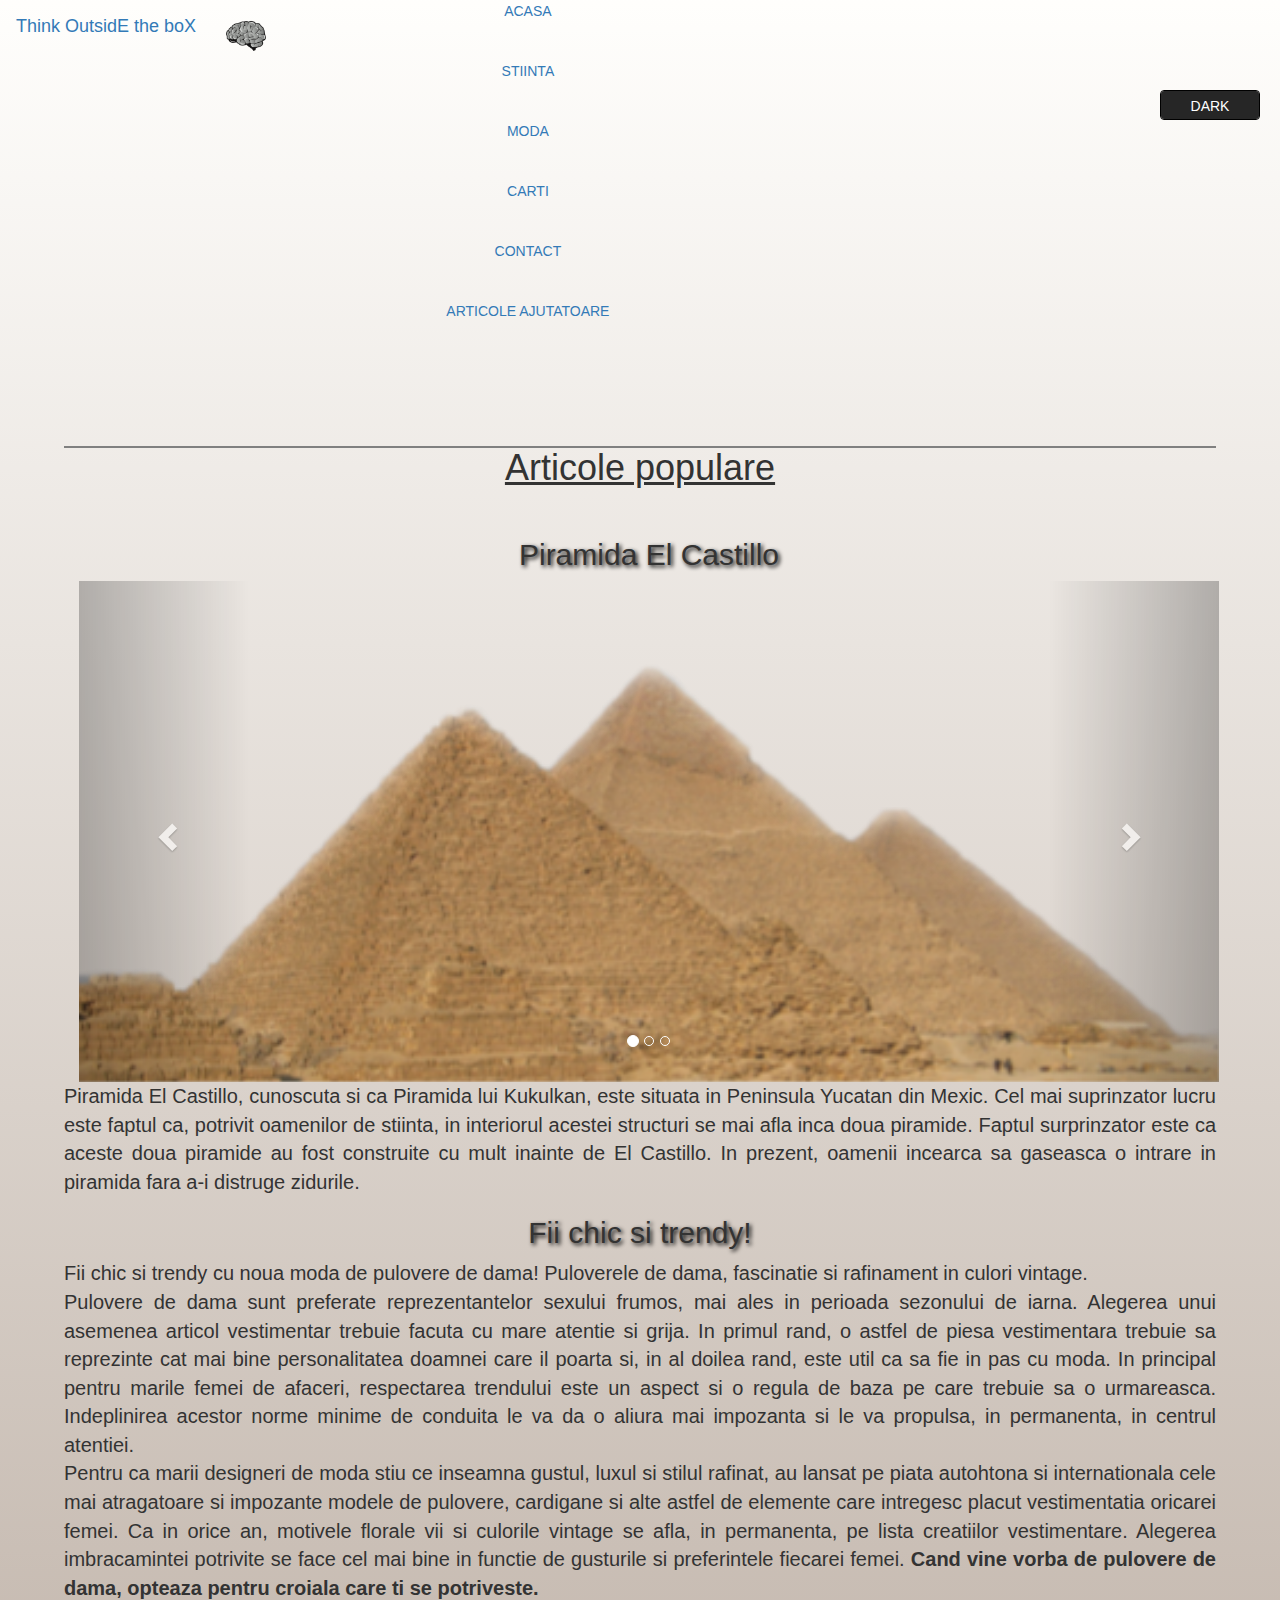
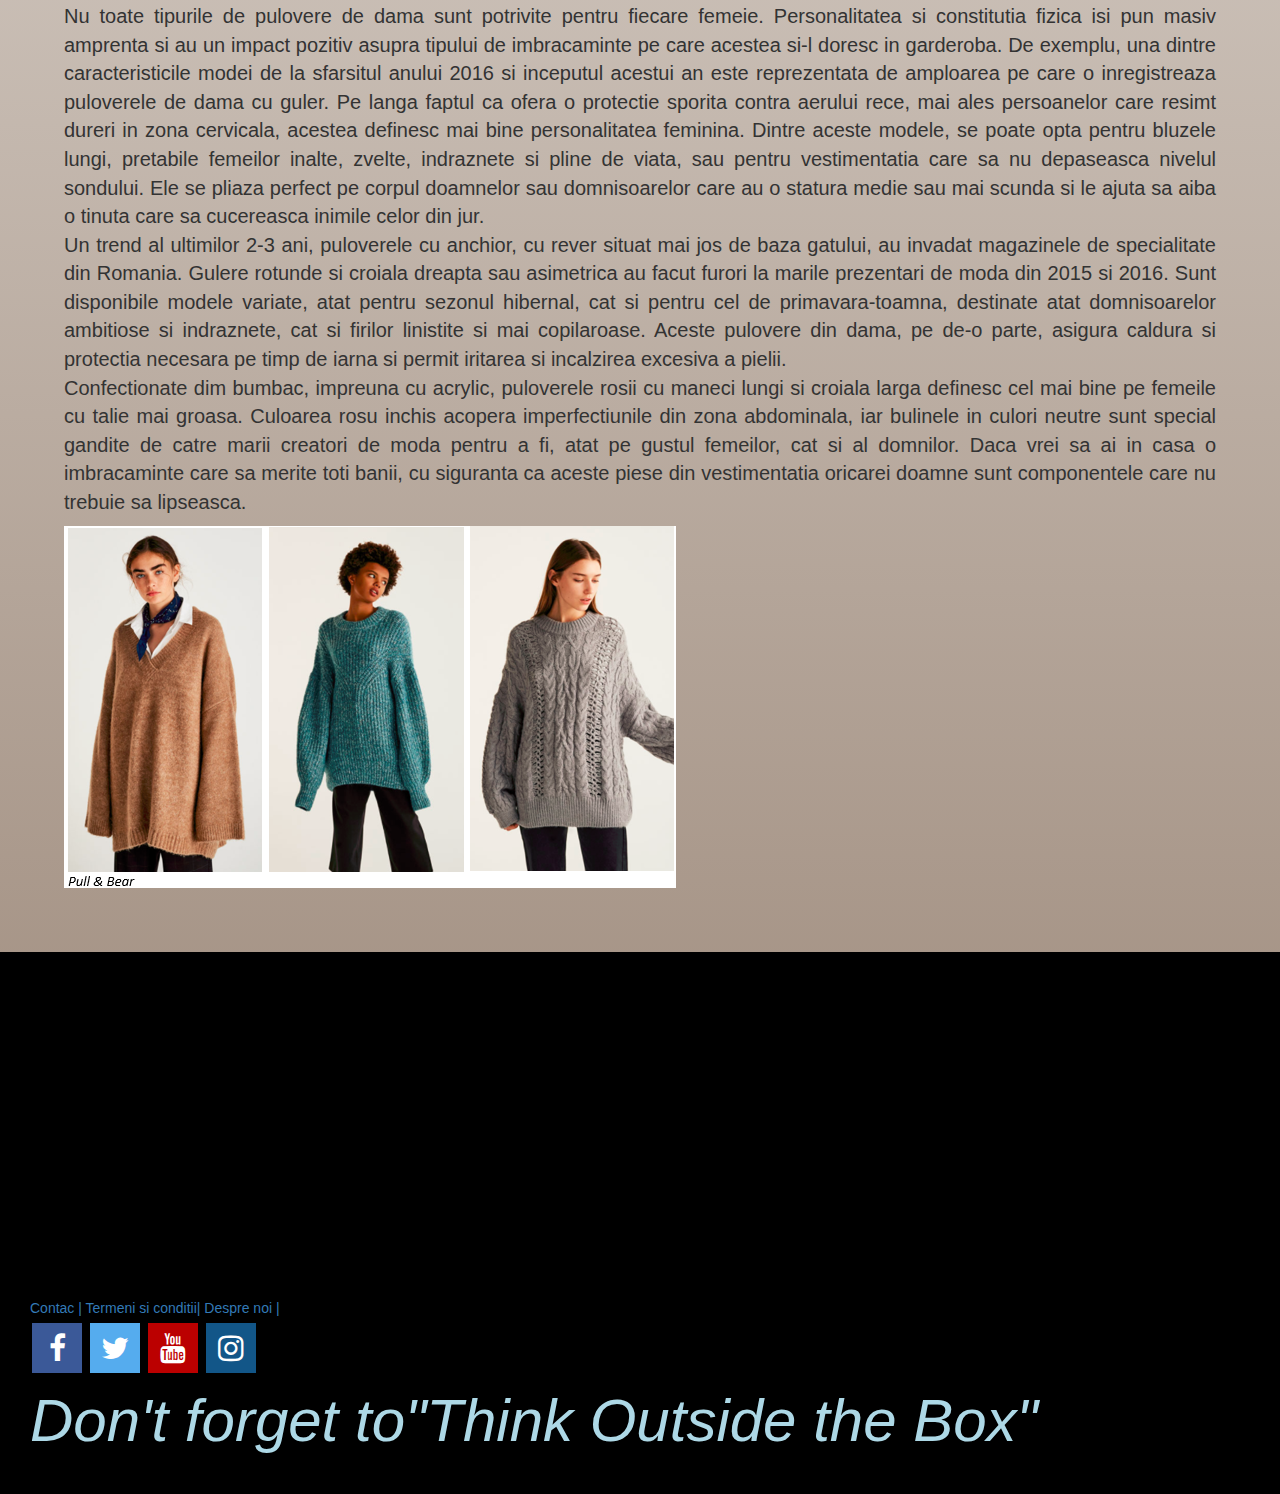
<file: index.html>
<!DOCTYPE html>

<html lang="ro">
<meta charset="utf-8">
<meta name="viewport" content="width=device-width, initial-scale=1">
<head>
    <link rel="stylesheet" href="https://stackpath.bootstrapcdn.com/bootstrap/4.2.1/css/bootstrap.min.css"
          integrity="sha384-GJzZqFGwb1QTTN6wy59ffF1BuGJpLSa9DkKMp0DgiMDm4iYMj70gZWKYbI706tWS" crossorigin="anonymous">
    <link rel="stylesheet" href="https://cdnjs.cloudflare.com/ajax/libs/font-awesome/4.7.0/css/font-awesome.min.css">
    <link rel="stylesheet" href="https://www.w3schools.com/w3css/4/w3.css">
    <title>Think outside the box</title>
    <link rel="stylesheet" href="css/style.css">
    <link rel="shortcut icon" href="brain-316410/favicon.ico" type="image/ico">
    <link rel="stylesheet" href="https://maxcdn.bootstrapcdn.com/bootstrap/3.4.0/css/bootstrap.min.css">





</head>
<body>


<header>


    <div id="menu">


        <nav class="navbar navbar-expand-sm bg-dark navbar-dark">
            <a class="navbar-brand" href="index.html">Think OutsidE the boX</a>

            <a class="navbar-brand" href="index.html">
                <img src="brain-316410/brain-512-316410.png" alt="logo" style="width:40px;">
            </a>


            <ul class="navbar-nav">
                <li class="nav-item">
                    <a class="nav-link" href="index.html">Acasa</a>
                </li>
                <li class="nav-item">
                    <a class="nav-link" href="stiinta.html">Stiinta</a>
                </li>
                <li class="nav-item">
                    <a class="nav-link" href="moda.html">Moda</a>
                </li>
                <li class="nav-item">
                    <a class="nav-link" href="carti.html">Carti</a>
                </li>
                <li class="nav-item">
                    <a class="nav-link" href="contact.html">Contact</a>
                </li>
                <li class="nav-item dropdown">
                    <a class="nav-link dropdown-toggle" href="#" id="navbardrop" data-toggle="dropdown">
                        Articole ajutatoare
                    </a>
                    <div class="dropdown-menu">
                        <a class="dropdown-item" href="#">Articole 2017</a>
                        <a class="dropdown-item" href="#">Articole 2018</a>
                        <a class="dropdown-item" href="articole2019.html">Articole 2019</a>
                    </div>

                </li>
            </ul>

        </nav>

    </div>


</header>

<section id="page">

    <article id="content" itemscope itemtype="https://schema.org/Article" class="col-12">


        <h1 itemprop="name">
            <span>Articole populare</span>
        </h1>
        <br>


        <div class="container">
            <h2>Piramida El Castillo</h2>
            <div id="myCarousel" class="carousel slide" data-ride="carousel">

                <ol class="carousel-indicators">
                    <li data-target="#myCarousel" data-slide-to="0" class="active"></li>
                    <li data-target="#myCarousel" data-slide-to="1"></li>
                    <li data-target="#myCarousel" data-slide-to="2"></li>
                </ol>


                <div class="carousel-inner">

                    <div class="item active">
                        <img src="img/piramida.png" alt="Piramida" style="width:100%;">

                    </div>

                    <div class="item">
                        <img src="img/ppp.png" alt="Piramida" style="width:100%;">

                    </div>

                    <div class="item">
                        <img src="img/pyramid_PNG24.png" alt="Piramida" style="width:100%;">

                    </div>

                </div>

                <!-- Left and right controls -->
                <a class="left carousel-control" href="#myCarousel" data-slide="prev">
                    <span class="glyphicon glyphicon-chevron-left"></span>
                    <span class="sr-only">Previous</span>
                </a>
                <a class="right carousel-control" href="#myCarousel" data-slide="next">
                    <span class="glyphicon glyphicon-chevron-right"></span>
                    <span class="sr-only">Next</span>
                </a>
            </div>
        </div>


        <p>Piramida El Castillo, cunoscuta si ca Piramida lui Kukulkan, este situata in Peninsula Yucatan din Mexic.
            Cel mai suprinzator lucru este faptul ca, potrivit oamenilor de stiinta, in interiorul acestei structuri se
            mai afla inca doua piramide.
            Faptul surprinzator este ca aceste doua piramide au fost construite cu mult inainte de El Castillo.
            In prezent, oamenii incearca sa gaseasca o intrare in piramida fara a-i distruge zidurile.
        </p>


        <section>
            <h2> Fii chic si trendy!</h2>


            <p class="col-xl-12">
                Fii chic si trendy cu noua moda de pulovere de dama!
                Puloverele de dama, fascinatie si rafinament in culori vintage.<br>
                Pulovere de dama sunt preferate reprezentantelor sexului frumos, mai ales in perioada sezonului de
                iarna. Alegerea unui asemenea articol vestimentar trebuie facuta cu mare atentie si grija. In primul
                rand, o astfel de piesa vestimentara trebuie sa reprezinte cat mai bine personalitatea doamnei care il
                poarta si, in al doilea rand, este util ca sa fie in pas cu moda.
                In principal pentru marile femei de afaceri, respectarea trendului este un aspect si o regula de baza pe
                care trebuie sa o urmareasca. Indeplinirea acestor norme minime de conduita le va da o aliura mai
                impozanta si le va propulsa, in permanenta, in centrul atentiei.<br>
                Pentru ca marii designeri de moda stiu ce inseamna gustul, luxul si stilul rafinat, au lansat pe piata
                autohtona si internationala cele mai atragatoare si impozante modele de pulovere, cardigane si alte
                astfel de elemente care intregesc placut vestimentatia oricarei femei.
                Ca in orice an, motivele florale vii si culorile vintage se afla, in permanenta, pe lista creatiilor
                vestimentare.
                Alegerea imbracamintei potrivite se face cel mai bine in functie de gusturile si preferintele fiecarei
                femei.
                <strong>Cand vine vorba de pulovere de dama, opteaza pentru croiala care ti se potriveste.</strong><br>
                Nu toate tipurile de pulovere de dama sunt potrivite pentru fiecare femeie. Personalitatea si
                constitutia fizica isi pun masiv amprenta si au un impact pozitiv asupra tipului de imbracaminte pe care
                acestea si-l doresc in garderoba.
                De exemplu, una dintre caracteristicile modei de la sfarsitul anului 2016 si inceputul acestui an este
                reprezentata de amploarea pe care o inregistreaza puloverele de dama cu guler. Pe langa faptul ca ofera
                o protectie sporita contra aerului rece, mai ales persoanelor care resimt dureri in zona cervicala,
                acestea definesc mai bine personalitatea feminina. Dintre aceste modele, se poate opta pentru bluzele
                lungi, pretabile femeilor inalte, zvelte, indraznete si pline de viata, sau pentru vestimentatia care sa
                nu depaseasca nivelul sondului. Ele se pliaza perfect pe corpul doamnelor sau domnisoarelor care au o
                statura medie sau mai scunda si le ajuta sa aiba o tinuta care sa cucereasca inimile celor din jur. <br>
                Un trend al ultimilor 2-3 ani, puloverele cu anchior, cu rever situat mai jos de baza gatului, au
                invadat magazinele de specialitate din Romania. Gulere rotunde si croiala dreapta sau asimetrica au
                facut furori la marile prezentari de moda din 2015 si 2016. Sunt disponibile modele variate, atat pentru
                sezonul hibernal, cat si pentru cel de primavara-toamna, destinate atat domnisoarelor ambitiose si
                indraznete, cat si firilor linistite si mai copilaroase.
                Aceste pulovere din dama, pe de-o parte, asigura caldura si protectia necesara pe timp de iarna si
                permit iritarea si incalzirea excesiva a pielii.<br>
                Confectionate dim bumbac, impreuna cu acrylic, puloverele rosii cu maneci lungi si croiala larga
                definesc cel mai bine pe femeile cu talie mai groasa. Culoarea rosu inchis acopera imperfectiunile din
                zona abdominala, iar bulinele in culori neutre sunt special gandite de catre marii creatori de moda
                pentru a fi, atat pe gustul femeilor, cat si al domnilor.
                Daca vrei sa ai in casa o imbracaminte care sa merite toti banii, cu siguranta ca aceste piese din
                vestimentatia oricarei doamne sunt componentele care nu trebuie sa lipseasca.

            </p>
            <img src="img/pp.png" alt="Pulovare in trend" class="w3-animate-zoom" height="362" width="612"/>
        </section>

    </article>

    <footer>
        <div class="mapouter">
            <div class="gmap_canvas">
                <iframe width="559" height="316" id="gmap_canvas" src="https://maps.google.com/maps?q=bucuresti&t=&z=15&ie=UTF8&iwloc=&output=embed" frameborder="0" scrolling="no" marginheight="0" marginwidth="0"></iframe>
                <a href="https://www.pureblack.de">Think Outside The Box</a>
            </div></div>

        <span> <a href="contact.html"> Contac |</a></span>
        <span><a href="/"> Termeni si conditii| </a></span>
        <span><a href="/"> Despre noi | </a></span>
        <section>
            <a href="#" class="fa fa-facebook"></a>
            <a href="#" class="fa fa-twitter"></a>
            <a href="#" class="fa fa-youtube"></a>
            <a href="#" class="fa fa-instagram"></a>
        </section>
        <i class="material-icons" style="font-size:60px;color:lightblue;text-shadow:2px 2px 4px #000000;">Don't forget to"</i><i class="material-icons" style="font-size:60px;color:lightblue;text-shadow:2px 2px 4px #000000;">Think Outside the Box"</i>
    </footer>

</section>


<ul class="mode-toggler">
    <li>
        <span>Dark</span>
        <span>Light</span>
    </li>
</ul>

<script src="https://ajax.googleapis.com/ajax/libs/jquery/3.3.1/jquery.min.js"></script>
<script src="https://maxcdn.bootstrapcdn.com/bootstrap/3.4.0/js/bootstrap.min.js"></script>
<script src="js/index.js"></script>



</body>
</html>
</file>
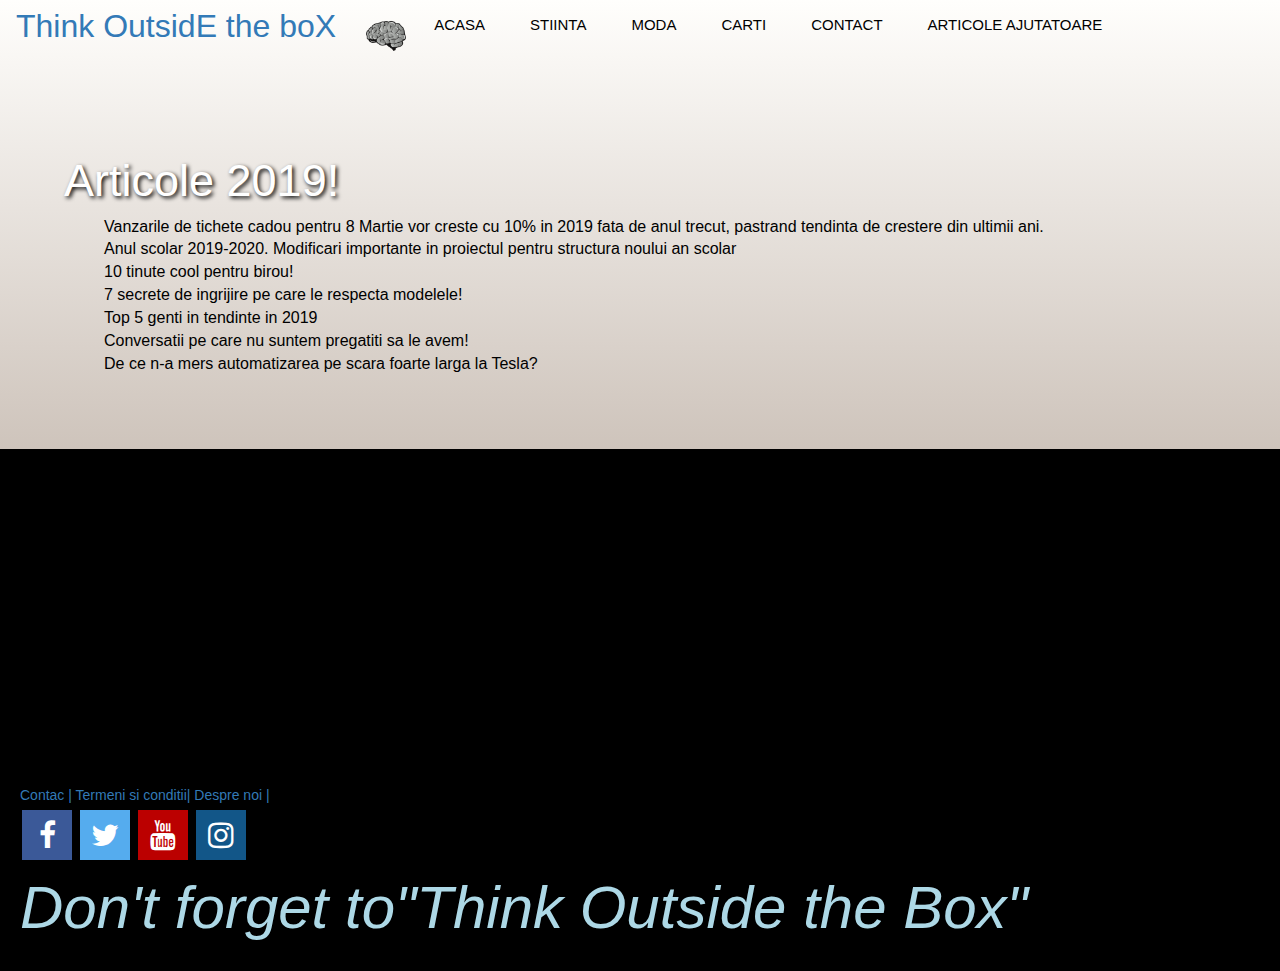
<file: articole2019.html>
<!DOCTYPE html>
<html lang="ro">
<head>
    <title>Articole 2019</title>

    <meta charset="utf-8">
    <meta name="viewport" content="width=device-width, initial-scale=1">
    <link rel="stylesheet" href="https://stackpath.bootstrapcdn.com/bootstrap/4.2.1/css/bootstrap.min.css" integrity="sha384-GJzZqFGwb1QTTN6wy59ffF1BuGJpLSa9DkKMp0DgiMDm4iYMj70gZWKYbI706tWS" crossorigin="anonymous">
    <link rel="stylesheet" href="https://maxcdn.bootstrapcdn.com/bootstrap/3.4.0/css/bootstrap.min.css">
    <link rel="stylesheet" href="https://cdnjs.cloudflare.com/ajax/libs/font-awesome/4.7.0/css/font-awesome.min.css">
    <link rel="stylesheet" href="https://www.w3schools.com/w3css/4/w3.css">
    <link rel="stylesheet" href="https://maxcdn.bootstrapcdn.com/bootstrap/3.4.0/css/bootstrap.min.css">
    <script src="https://ajax.googleapis.com/ajax/libs/jquery/3.3.1/jquery.min.js"></script>
    <script src="https://maxcdn.bootstrapcdn.com/bootstrap/3.4.0/js/bootstrap.min.js"></script>
    <link rel="shortcut icon" href="brain-316410/favicon.ico" type="image/ico">
    <link rel="stylesheet" href="css/articole2019.css">


</head>
<body>

<header>

    <div id="menu">


        <nav class="navbar navbar-expand-sm bg-dark navbar-dark">
            <a class="navbar-brand" href="index.html">Think OutsidE the boX</a>

            <a class="navbar-brand" href="index.html">
                <img src="brain-316410/brain-512-316410.png" alt="logo" style="width:40px;">
            </a>


            <ul class="navbar-nav">
                <li class="nav-item">
                    <a class="nav-link" href="index.html">Acasa</a>
                </li>
                <li class="nav-item">
                    <a class="nav-link" href="stiinta.html">Stiinta</a>
                </li>
                <li class="nav-item">
                    <a class="nav-link" href="moda.html">Moda</a>
                </li>
                <li class="nav-item">
                    <a class="nav-link" href="carti.html">Carti</a>
                </li>
                <li class="nav-item">
                    <a class="nav-link" href="contact.html">Contact</a>
                </li>
                <li class="nav-item dropdown">
                    <a class="nav-link dropdown-toggle" href="#" id="navbardrop" data-toggle="dropdown">
                        Articole ajutatoare
                    </a>
                    <div class="dropdown-menu">
                        <a class="dropdown-item" href="#">Articole 2017</a>
                        <a class="dropdown-item" href="#">Articole 2018</a>
                        <a class="dropdown-item" href="articole2019.html">Articole 2019</a>
                    </div>

                </li>
            </ul>

        </nav>

    </div>


</header>
<div id="content">
    <h1>Articole 2019!</h1>
    <article>
        <ul>
            <li><a href="https://www.bzi.ro/vesti-bune-pentru-femeile-din-romania-se-dau-tichete-cadou-de-8-martie-685365">Vanzarile de tichete cadou pentru 8 Martie vor creste cu 10% in 2019 fata de anul trecut, pastrand tendinta de crestere din ultimii ani.</a></li>
            <li><a href="https://www.bzi.ro/anul-scolar-2019-2020-modificari-importante-in-proiectul-pentru-structura-noului-an-scolar-683022">Anul scolar 2019-2020. Modificari importante in proiectul pentru structura noului an scolar</a></li>
            <li><a href="https://www.elle.ro/fashion/10-tinute-cool-pentru-birou-652173/">10 tinute cool pentru birou!</a></li>
            <li><a href="https://www.elle.ro/beauty/7-secrete-de-ingrijire-pe-care-le-respecta-modelele-652208/">7 secrete de ingrijire pe care le respecta modelele!</a></li>
            <li><a href="https://www.elle.ro/advertorial/p-top-5-genti-tendinte-2019-651906/">Top 5 genti in tendinte in 2019</a></li>
            <li><a href="https://dorinlazar.ro/conversatii-pentru-care-nu-suntem-pregatiti/">Conversatii pe care nu suntem pregatiti sa le avem!</a></li>
            <li><a href="https://techcrunch.com/2019/03/05/elon-musk-wasnt-wrong-about-automating-the-model-3-assembly-line-he-was-just-ahead-of-his-time/">De ce n-a mers automatizarea pe scara foarte larga la Tesla?</a></li>
        </ul>
    </article>
</div>
<footer>
    <div class="mapouter">
        <div class="gmap_canvas">
            <iframe width="559" height="316" id="gmap_canvas" src="https://maps.google.com/maps?q=bucuresti&t=&z=15&ie=UTF8&iwloc=&output=embed" frameborder="0" scrolling="no" marginheight="0" marginwidth="0"></iframe>
        </div>
    </div>

    <span> <a href="contact.html"> Contac |</a></span>
    <span><a href="/"> Termeni si conditii| </a></span>
    <span><a href="/"> Despre noi | </a></span>
    <section>
        <a href="#" class="fa fa-facebook"></a>
        <a href="#" class="fa fa-twitter"></a>
        <a href="#" class="fa fa-youtube"></a>
        <a href="#" class="fa fa-instagram"></a>
    </section>
    <i class="material-icons" style="font-size:60px;color:lightblue;text-shadow:2px 2px 4px #000000;">Don't forget to"</i><i class="material-icons" style="font-size:60px;color:lightblue;text-shadow:2px 2px 4px #000000;">Think Outside the Box"</i>
</footer>
</body>
</html>
</file>
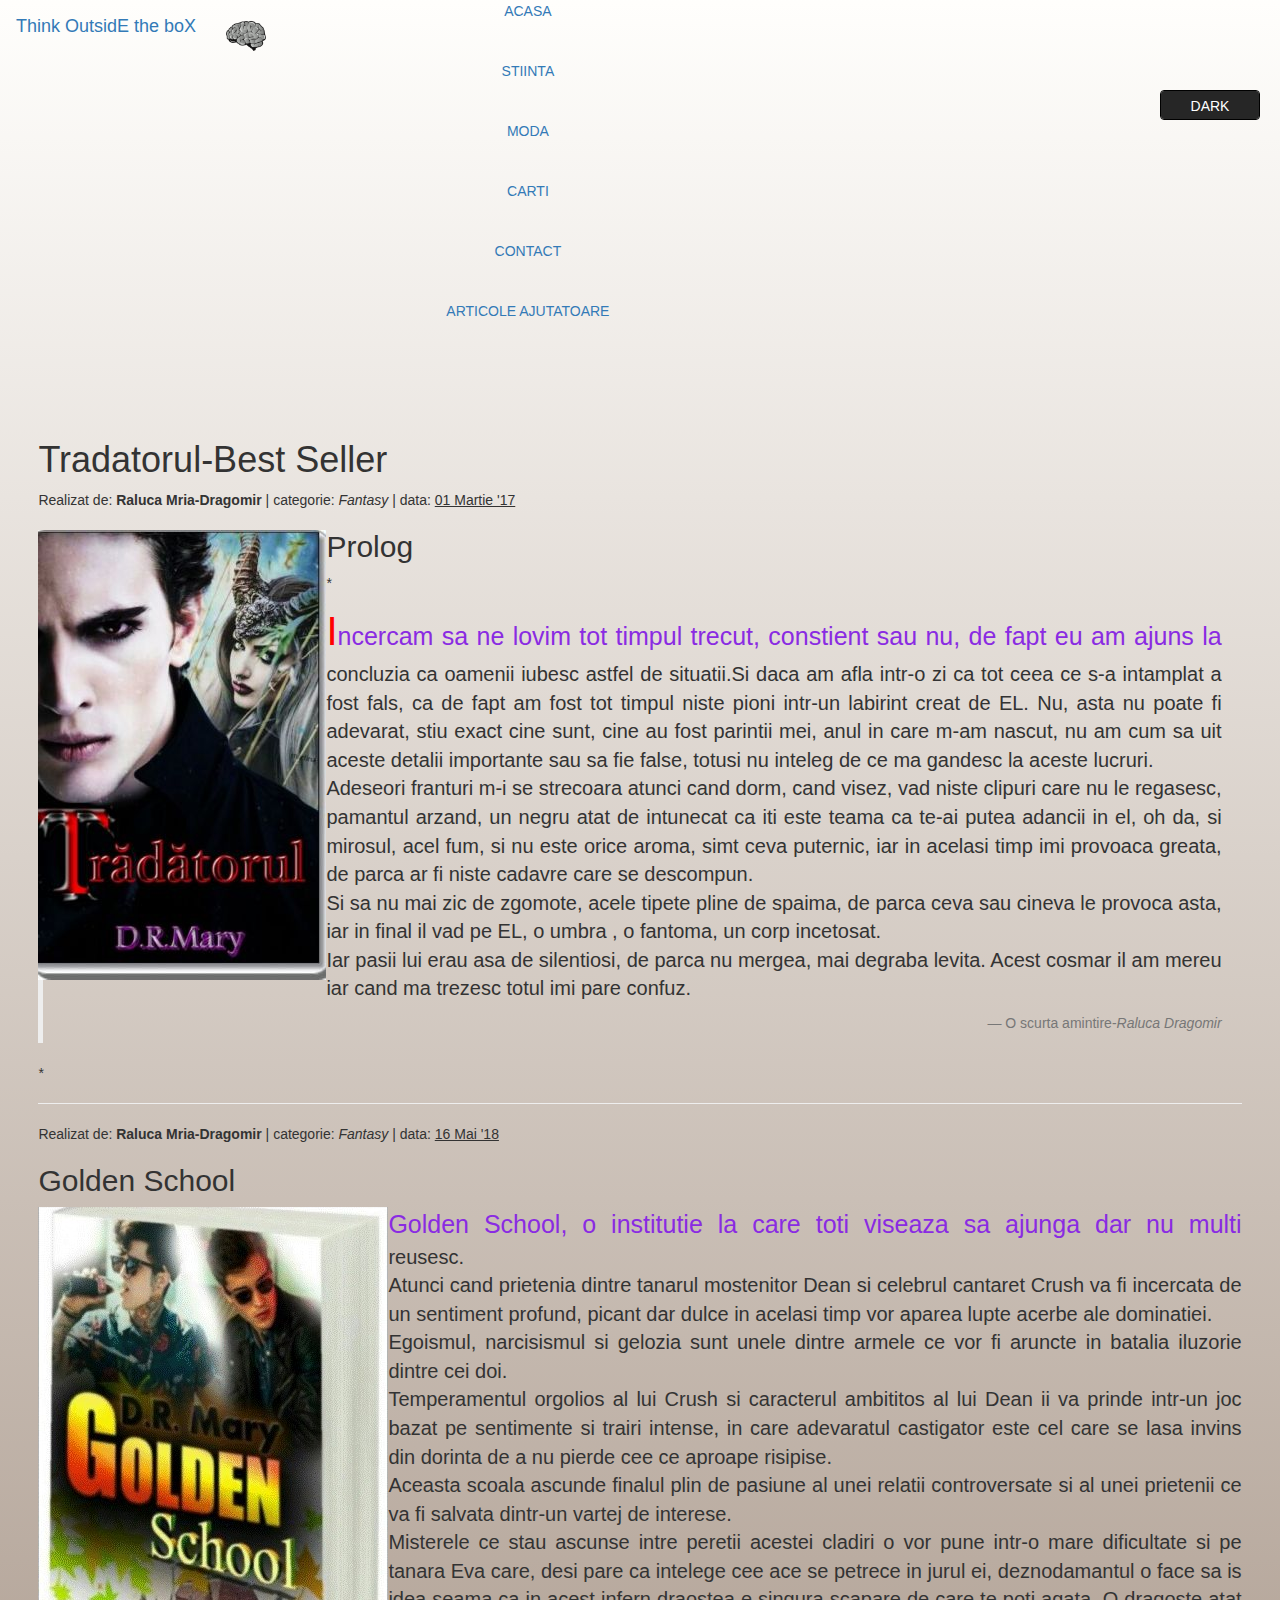
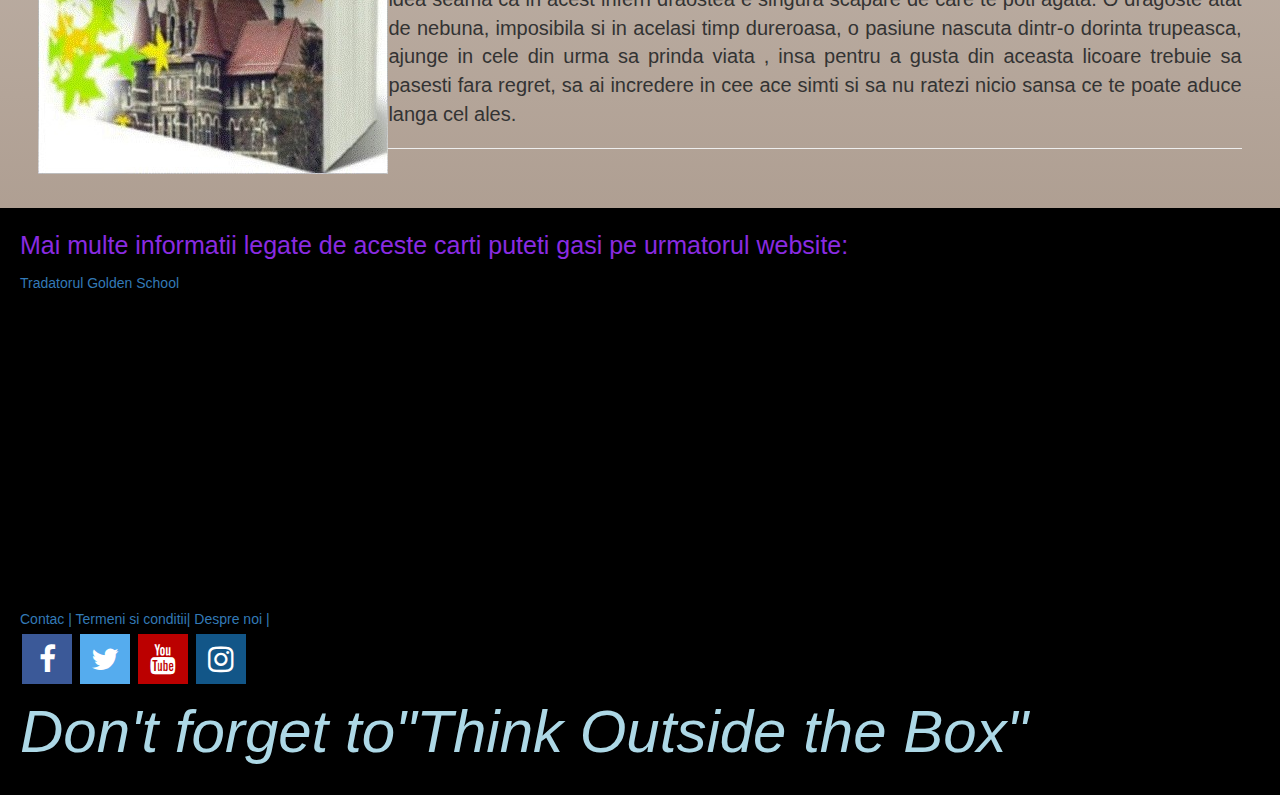
<file: carti.html>
<!DOCTYPE html>
<html lang="ro">
<head>
    <meta charset="utf-8">
    <meta name="viewport" content="width=device-width, initial-scale=1">
    <link rel="stylesheet" href="https://stackpath.bootstrapcdn.com/bootstrap/4.2.1/css/bootstrap.min.css" integrity="sha384-GJzZqFGwb1QTTN6wy59ffF1BuGJpLSa9DkKMp0DgiMDm4iYMj70gZWKYbI706tWS" crossorigin="anonymous">
    <meta charset="utf-8">
    <meta name="viewport" content="width=device-width, initial-scale=1">
    <link rel="stylesheet" href="https://maxcdn.bootstrapcdn.com/bootstrap/3.4.0/css/bootstrap.min.css">
    <link rel="stylesheet" href="https://cdnjs.cloudflare.com/ajax/libs/font-awesome/4.7.0/css/font-awesome.min.css">
    <link rel="stylesheet" href="https://www.w3schools.com/w3css/4/w3.css">
    <link rel="stylesheet" href="https://maxcdn.bootstrapcdn.com/bootstrap/3.4.0/css/bootstrap.min.css">

    <link rel="shortcut icon" href="brain-316410/favicon.ico" type="image/ico">
    <link rel="stylesheet" href="css/style4.css">
    <title>Carti</title>
</head>
<body>





<header>

    <div id="menu">


        <nav class="navbar navbar-expand-sm bg-dark navbar-dark">
            <a class="navbar-brand" href="index.html">Think OutsidE the boX</a>

            <a class="navbar-brand" href="index.html">
                <img src="brain-316410/brain-512-316410.png" alt="logo" style="width:40px;">
            </a>


            <ul class="navbar-nav">
                <li class="nav-item">
                    <a class="nav-link" href="index.html">Acasa</a>
                </li>
                <li class="nav-item">
                    <a class="nav-link" href="stiinta.html">Stiinta</a>
                </li>
                <li class="nav-item">
                    <a class="nav-link" href="moda.html">Moda</a>
                </li>
                <li class="nav-item">
                    <a class="nav-link" href="carti.html">Carti</a>
                </li>
                <li class="nav-item">
                    <a class="nav-link" href="contact.html">Contact</a>
                </li>
                <li class="nav-item dropdown">
                    <a class="nav-link dropdown-toggle" href="#" id="navbardrop" data-toggle="dropdown">
                        Articole ajutatoare
                    </a>
                    <div class="dropdown-menu">
                        <a class="dropdown-item" href="#">Articole 2017</a>
                        <a class="dropdown-item" href="#">Articole 2018</a>
                        <a class="dropdown-item" href="articole2019.html">Articole 2019</a>
                    </div>

                </li>
            </ul>

        </nav>

    </div>



</header>

    <div class="article">

    <div id="page">
        <h1> Tradatorul-Best Seller</h1>

        <div>
        <span>Realizat de: <span><strong itemprop="author" itemscope itemtype="https://schema.org/Person">
            <span itemprop="name">Raluca Mria-Dragomir</span></strong></span></span> |
            <span>categorie: <em>Fantasy</em></span> |
            <span>data: <u itemprop="datePublished" content="2017-03-01">01 Martie '17</u></span>
        </div>
            <section>
                <img src="img/tradatorul.png" alt="Tradatorul" height="450" width="288">
                <h2>Prolog</h2>

                <article>
                    <blockquote class="blockquote text-right">
                        <p class="mb-0" itemprop="publishingPrinciples">
                            Incercam sa ne lovim tot timpul trecut, constient sau nu, de fapt eu am ajuns la concluzia ca oamenii iubesc astfel de situatii.Si daca am afla intr-o  zi ca tot ceea ce s-a intamplat a fost fals, ca de fapt am fost tot timpul niste pioni intr-un labirint creat de EL. Nu, asta nu poate fi adevarat, stiu exact cine sunt, cine au fost parintii mei, anul in care m-am nascut, nu am cum sa uit aceste detalii importante sau sa fie false, totusi nu inteleg de ce ma gandesc la aceste lucruri. <br>
                            Adeseori franturi m-i se strecoara atunci cand dorm, cand visez, vad niste clipuri care nu le regasesc, pamantul arzand, un negru atat de intunecat ca iti este teama ca te-ai putea adancii in el, oh da, si mirosul, acel fum, si nu este orice aroma, simt ceva puternic, iar in acelasi timp imi provoaca greata, de parca ar fi niste cadavre care se descompun.<br>
                            Si sa nu mai zic de zgomote, acele tipete pline de spaima, de parca ceva sau cineva le provoca asta, iar in final il vad pe EL, o umbra , o fantoma, un corp incetosat. <br>
                            Iar pasii lui erau asa de silentiosi, de parca nu mergea, mai degraba levita. Acest cosmar il am mereu iar cand ma trezesc totul imi pare confuz.
                        </p>
                        <footer class="blockquote-footer">O scurta amintire-<cite title="Source Title">Raluca Dragomir</cite></footer>
                    </blockquote>
                </article>


            <hr>

            <div>
        <span>Realizat de: <span><strong itemprop="author" itemscope itemtype="https://schema.org/Person">
            <span itemprop="name">Raluca Mria-Dragomir</span></strong></span></span> |
                <span>categorie: <em>Fantasy</em></span> |
                <span>data: <u itemprop="datePublished" content="2018-05-16">16 Mai '18</u></span>
            </div>
            <h2>
                Golden School
            </h2>
            <img src="img/gb.jpg" alt="Golden Scool" width="350" height="567">
            <p align="center" itemprop="additionalType">
                Golden School, o institutie la care toti viseaza sa ajunga dar nu multi reusesc. <br>
                Atunci cand prietenia dintre tanarul mostenitor Dean si celebrul cantaret Crush va fi incercata de un sentiment profund, picant dar dulce in acelasi timp vor aparea lupte acerbe ale dominatiei.<br>
                Egoismul, narcisismul si gelozia sunt unele dintre armele ce vor fi aruncte in batalia iluzorie dintre cei doi. <br>
                Temperamentul orgolios al lui Crush si caracterul ambititos al lui Dean ii va prinde intr-un joc bazat pe sentimente si trairi intense, in care adevaratul castigator este cel care se lasa invins din dorinta de a nu pierde cee ce aproape risipise. <br>
                Aceasta scoala ascunde finalul plin de pasiune al unei relatii controversate si al unei prietenii ce va fi salvata dintr-un vartej de interese. <br>
                Misterele ce stau ascunse intre peretii acestei cladiri o vor pune intr-o mare dificultate si pe tanara Eva care, desi pare ca intelege cee ace se petrece in jurul ei, deznodamantul o face sa is idea seama ca in acest infern draostea e singura scapare de care te poti agata. O dragoste atat de nebuna, imposibila si in acelasi timp dureroasa, o pasiune nascuta dintr-o dorinta trupeasca, ajunge in cele din urma sa prinda viata , insa pentru a gusta din aceasta licoare trebuie sa pasesti fara regret, sa ai incredere in cee ace simti si sa nu ratezi nicio sansa ce te poate aduce langa cel ales. <br>
            </p>
        </section>
        <hr>
    </div>
    </div>

<footer id="last">

        <p>Mai  multe informatii legate de aceste carti puteti gasi pe urmatorul website:</p>
        <a href="https://www.wattpad.com/story/69171383-trădătorul">Tradatorul</a>
        <a href="https://www.wattpad.com/story/91725524-golden-school">Golden School</a>

            <div class="mapouter">
                <div class="gmap_canvas">
                    <iframe width="559" height="316" id="gmap_canvas" src="https://maps.google.com/maps?q=bucuresti&t=&z=15&ie=UTF8&iwloc=&output=embed" frameborder="0" scrolling="no" marginheight="0" marginwidth="0"></iframe>
                    <a href="https://www.pureblack.de">Think Outside The Box</a>
                </div></div>

            <span> <a href="contact.html"> Contac |</a></span>
            <span><a href="/"> Termeni si conditii| </a></span>
            <span><a href="/"> Despre noi | </a></span>
            <section>
                <a href="#" class="fa fa-facebook"></a>
                <a href="#" class="fa fa-twitter"></a>
                <a href="#" class="fa fa-youtube"></a>
                <a href="#" class="fa fa-instagram"></a>
            </section>
            <i class="material-icons" style="font-size:60px;color:lightblue;text-shadow:2px 2px 4px #000000;">Don't forget to"</i><i class="material-icons" style="font-size:60px;color:lightblue;text-shadow:2px 2px 4px #000000;">Think Outside the Box"</i>
        </footer>

<ul class="mode-toggler">
    <li>
        <span>Dark</span>
        <span>Light</span>
    </li>
</ul>

<script src="https://ajax.googleapis.com/ajax/libs/jquery/3.3.1/jquery.min.js"></script>
<script src="https://maxcdn.bootstrapcdn.com/bootstrap/3.4.0/js/bootstrap.min.js"></script>
<script src="js/index.js"></script>

</body>
</html>
</file>
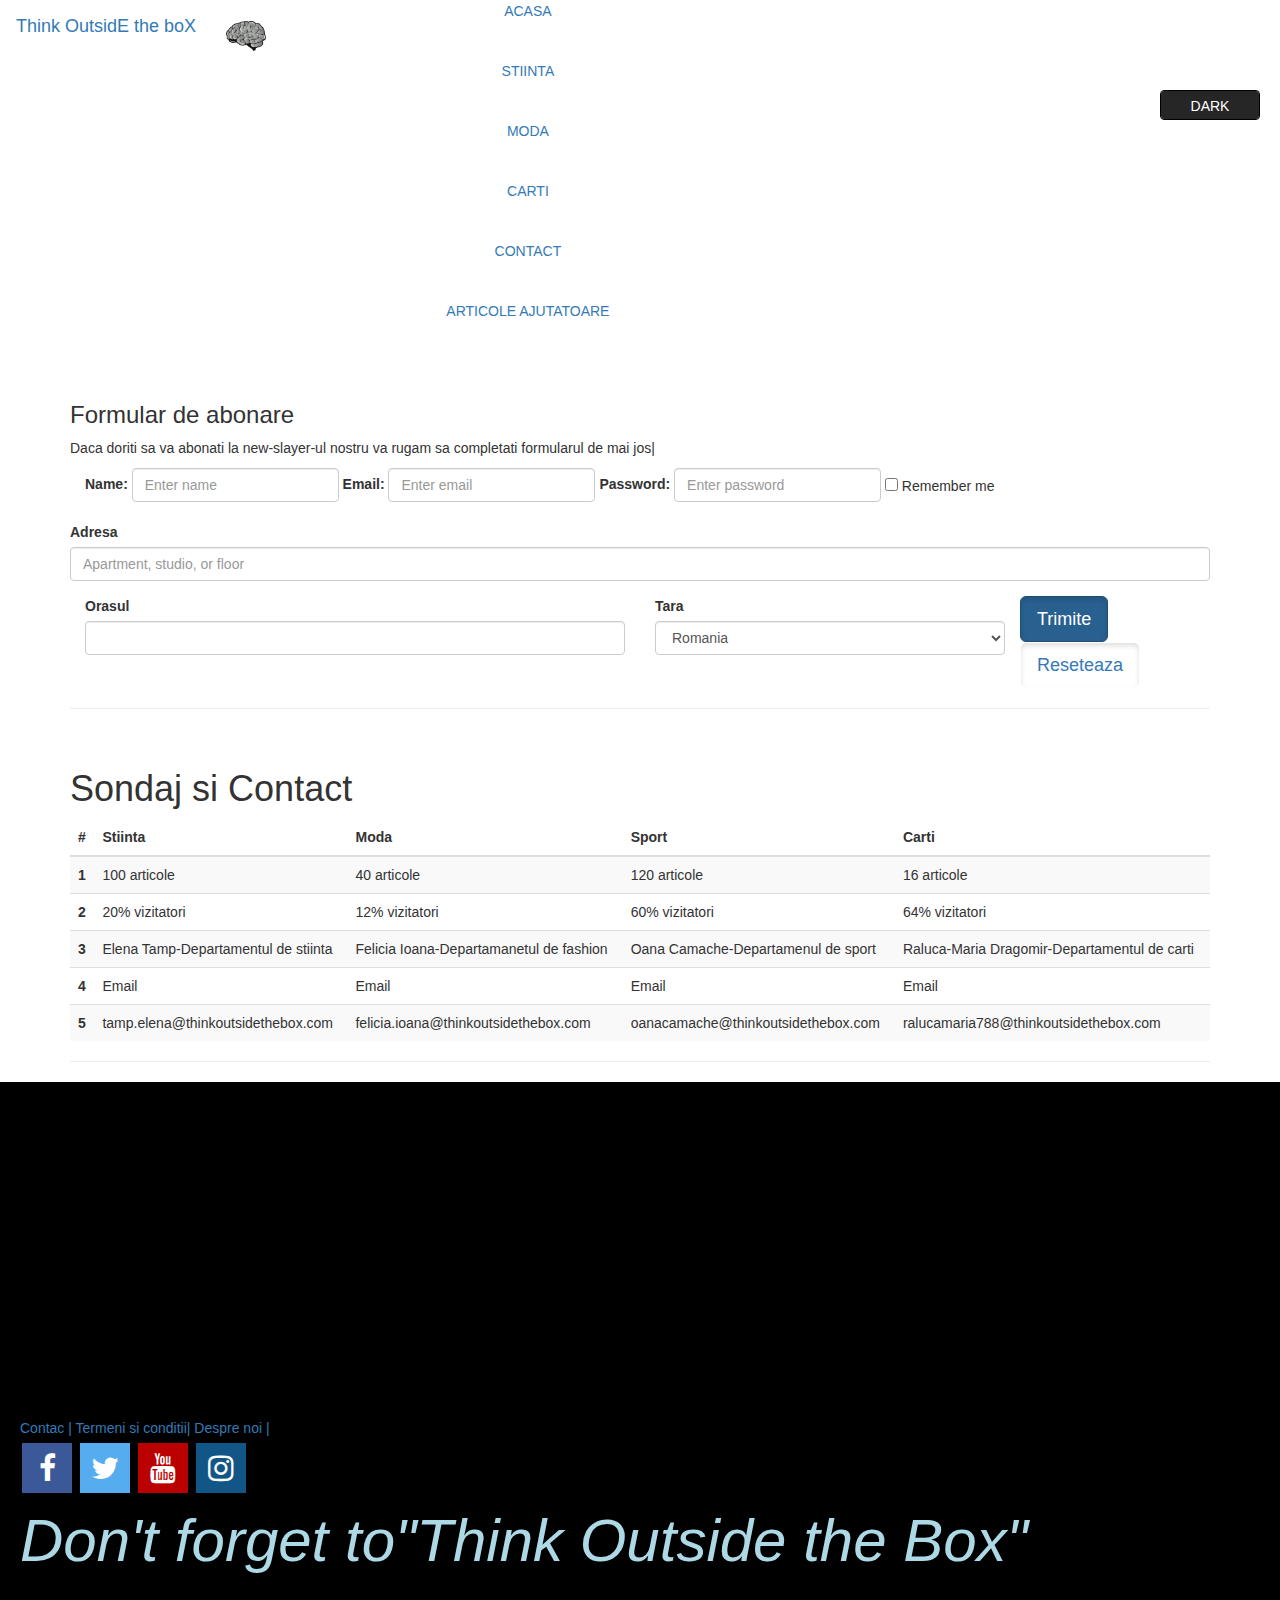
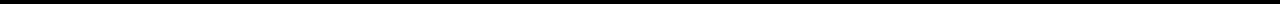
<file: contact.html>
<!DOCTYPE html>
<html lang="ro">
<head>
    <title>Contact</title>
    <meta charset="utf-8">
    <meta name="viewport" content="width=device-width, initial-scale=1">
    <link rel="stylesheet" href="https://stackpath.bootstrapcdn.com/bootstrap/4.2.1/css/bootstrap.min.css" integrity="sha384-GJzZqFGwb1QTTN6wy59ffF1BuGJpLSa9DkKMp0DgiMDm4iYMj70gZWKYbI706tWS" crossorigin="anonymous">
    <link rel="stylesheet" href="https://maxcdn.bootstrapcdn.com/bootstrap/3.4.0/css/bootstrap.min.css">
    <link rel="stylesheet" href="https://cdnjs.cloudflare.com/ajax/libs/font-awesome/4.7.0/css/font-awesome.min.css">
    <link rel="stylesheet" href="https://www.w3schools.com/w3css/4/w3.css">
    <link rel="stylesheet" href="https://maxcdn.bootstrapcdn.com/bootstrap/3.4.0/css/bootstrap.min.css">
    <link rel="shortcut icon" href="brain-316410/favicon.ico" type="image/ico">
    <link rel="stylesheet" href="css/style3.css">


</head>
<body>
<header>
    <div id="menu">


        <nav class="navbar navbar-expand-sm bg-dark navbar-dark">
            <a class="navbar-brand" href="index.html">Think OutsidE the boX</a>

            <a class="navbar-brand" href="index.html">
                <img src="brain-316410/brain-512-316410.png" alt="logo" style="width:40px;">
            </a>


            <ul class="navbar-nav">
                <li class="nav-item">
                    <a class="nav-link" href="index.html">Acasa</a>
                </li>
                <li class="nav-item">
                    <a class="nav-link" href="stiinta.html">Stiinta</a>
                </li>
                <li class="nav-item">
                    <a class="nav-link" href="moda.html">Moda</a>
                </li>
                <li class="nav-item">
                    <a class="nav-link" href="carti.html">Carti</a>
                </li>
                <li class="nav-item">
                    <a class="nav-link" href="contact.html">Contact</a>
                </li>
                <li class="nav-item dropdown">
                    <a class="nav-link dropdown-toggle" href="#" id="navbardrop" data-toggle="dropdown">
                        Articole ajutatoare
                    </a>
                    <div class="dropdown-menu">
                        <a class="dropdown-item" href="#">Articole 2017</a>
                        <a class="dropdown-item" href="#">Articole 2018</a>
                        <a class="dropdown-item" href="articole2019.html">Articole 2019</a>
                    </div>

                </li>
            </ul>

        </nav>

    </div>
</header>

<div class="article">
    <div class="container">
    <h3>Formular de abonare</h3>
    <p>Daca doriti sa va abonati la new-slayer-ul nostru va rugam sa completati formularul de mai jos| </p>



        <div class="container">

            <form class="form-inline"  id="myForm" name="myForm">
                <div class="form-group">
                    <label for="name">Name:</label>
                    <input type="text" class="form-control" id="name" placeholder="Enter name" name="fname">
                </div>
                <div class="form-group">
                    <label for="email">Email:</label>
                    <input type="email" class="form-control" id="email" placeholder="Enter email" name="email">
                </div>
                <div class="form-group">
                    <label for="pwd">Password:</label>
                    <input type="password" class="form-control" id="pwd" placeholder="Enter password" name="pwd"> <br>
                </div>

                <div class="checkbox">
                    <label><input type="checkbox" name="remember"> Remember me</label>
                </div>
            </form>
               <br>

                    </div>

        <div>
            <div class="form-group">
                <label for="inputAddress2">Adresa</label>
                <input type="text" class="form-control" id="inputAddress2" placeholder="Apartment, studio, or floor">
            </div>
            <div class="form-row">
                <div class="form-group col-md-6">
                    <label for="inputCity">Orasul</label>
                    <input type="text" class="form-control" id="inputCity">
                </div>
                <div class="form-group col-md-4">
                    <label for="inputState">Tara</label>
                    <select id="inputState" class="form-control">
                        <option selected>Romania</option>
                        <option>Germania</option>
                        <option>Anglia</option>
                        <option>Spania</option>
                        <option>Franta</option>
                    </select>

        </div>
                <section>
                <a href="#" class="btn btn-primary btn-lg active" role="button" aria-pressed="true"  value="Click me" onclick="alert('Sunteti sigur ca vreti sa continuati?!');">Trimite</a>
                <a href="#" class="btn btn-secondary btn-lg active" role="button" aria-pressed="true" value="Refresh Page" onclick="document.location.reload(true);">Reseteaza</a>
                </section>


        </div>
    </div>

        <div >
            <hr>
            <br>
            <h1>Sondaj si Contact</h1>

            <table class="table table-striped">
                <thead>
                <tr itemprop="about">
                    <th scope="col">#</th>
                    <th scope="col">Stiinta</th>
                    <th scope="col">Moda</th>
                    <th scope="col">Sport</th>
                    <th scope="col">Carti</th>
                </tr>
                </thead>
                <tbody>
                <tr>
                    <th scope="row">1</th>
                    <td>100 articole</td>
                    <td>40 articole</td>
                    <td>120 articole</td>
                    <td>16 articole</td>
                </tr>
                <tr>
                    <th scope="row">2</th>
                    <td>20% vizitatori</td>
                    <td>12% vizitatori</td>
                    <td>60% vizitatori</td>
                    <td>64% vizitatori</td>
                </tr>
                <tr>
                    <th scope="row">3</th>
                    <td>Elena Tamp-Departamentul de stiinta</td>
                    <td>Felicia Ioana-Departamanetul de fashion</td>
                    <td>Oana Camache-Departamenul de sport</td>
                    <td itemprop="creator">Raluca-Maria Dragomir-Departamentul de carti</td>
                </tr>
                <tr>
                    <th scope="row">4</th>
                    <td>Email</td>
                    <td>Email</td>
                    <td>Email</td>
                    <td>Email</td>
                </tr>
                <tr>
                    <th scope="row">5</th>
                    <td>tamp.elena@thinkoutsidethebox.com</td>
                    <td>felicia.ioana@thinkoutsidethebox.com</td>
                    <td>oanacamache@thinkoutsidethebox.com</td>
                    <td>ralucamaria788@thinkoutsidethebox.com</td>
                </tr>
                </tbody>
            </table>
            <hr>

        </div>

    </div>
</div>
<footer>
    <div class="mapouter">
        <div class="gmap_canvas">
            <iframe width="559" height="316" id="gmap_canvas" src="https://maps.google.com/maps?q=bucuresti&t=&z=15&ie=UTF8&iwloc=&output=embed" frameborder="0" scrolling="no" marginheight="0" marginwidth="0"></iframe>
            <a href="https://www.pureblack.de">Think Outside The Box</a>
        </div></div>

    <span> <a href="contact.html"> Contac |</a></span>
    <span><a href="/"> Termeni si conditii| </a></span>
    <span><a href="/"> Despre noi | </a></span>
    <section>
        <a href="#" class="fa fa-facebook"></a>
        <a href="#" class="fa fa-twitter"></a>
        <a href="#" class="fa fa-youtube"></a>
        <a href="#" class="fa fa-instagram"></a>
    </section>
    <i class="material-icons" style="font-size:60px;color:lightblue;text-shadow:2px 2px 4px #000000;">Don't forget to"</i><i class="material-icons" style="font-size:60px;color:lightblue;text-shadow:2px 2px 4px #000000;">Think Outside the Box"</i>
</footer>

<ul class="mode-toggler">
    <li>
        <span>Dark</span>
        <span>Light</span>
    </li>
</ul>

<script src="https://ajax.googleapis.com/ajax/libs/jquery/3.3.1/jquery.min.js"></script>
<script src="https://maxcdn.bootstrapcdn.com/bootstrap/3.4.0/js/bootstrap.min.js"></script>
<script src="js/index.js"></script>

</body>
</html>
</file>
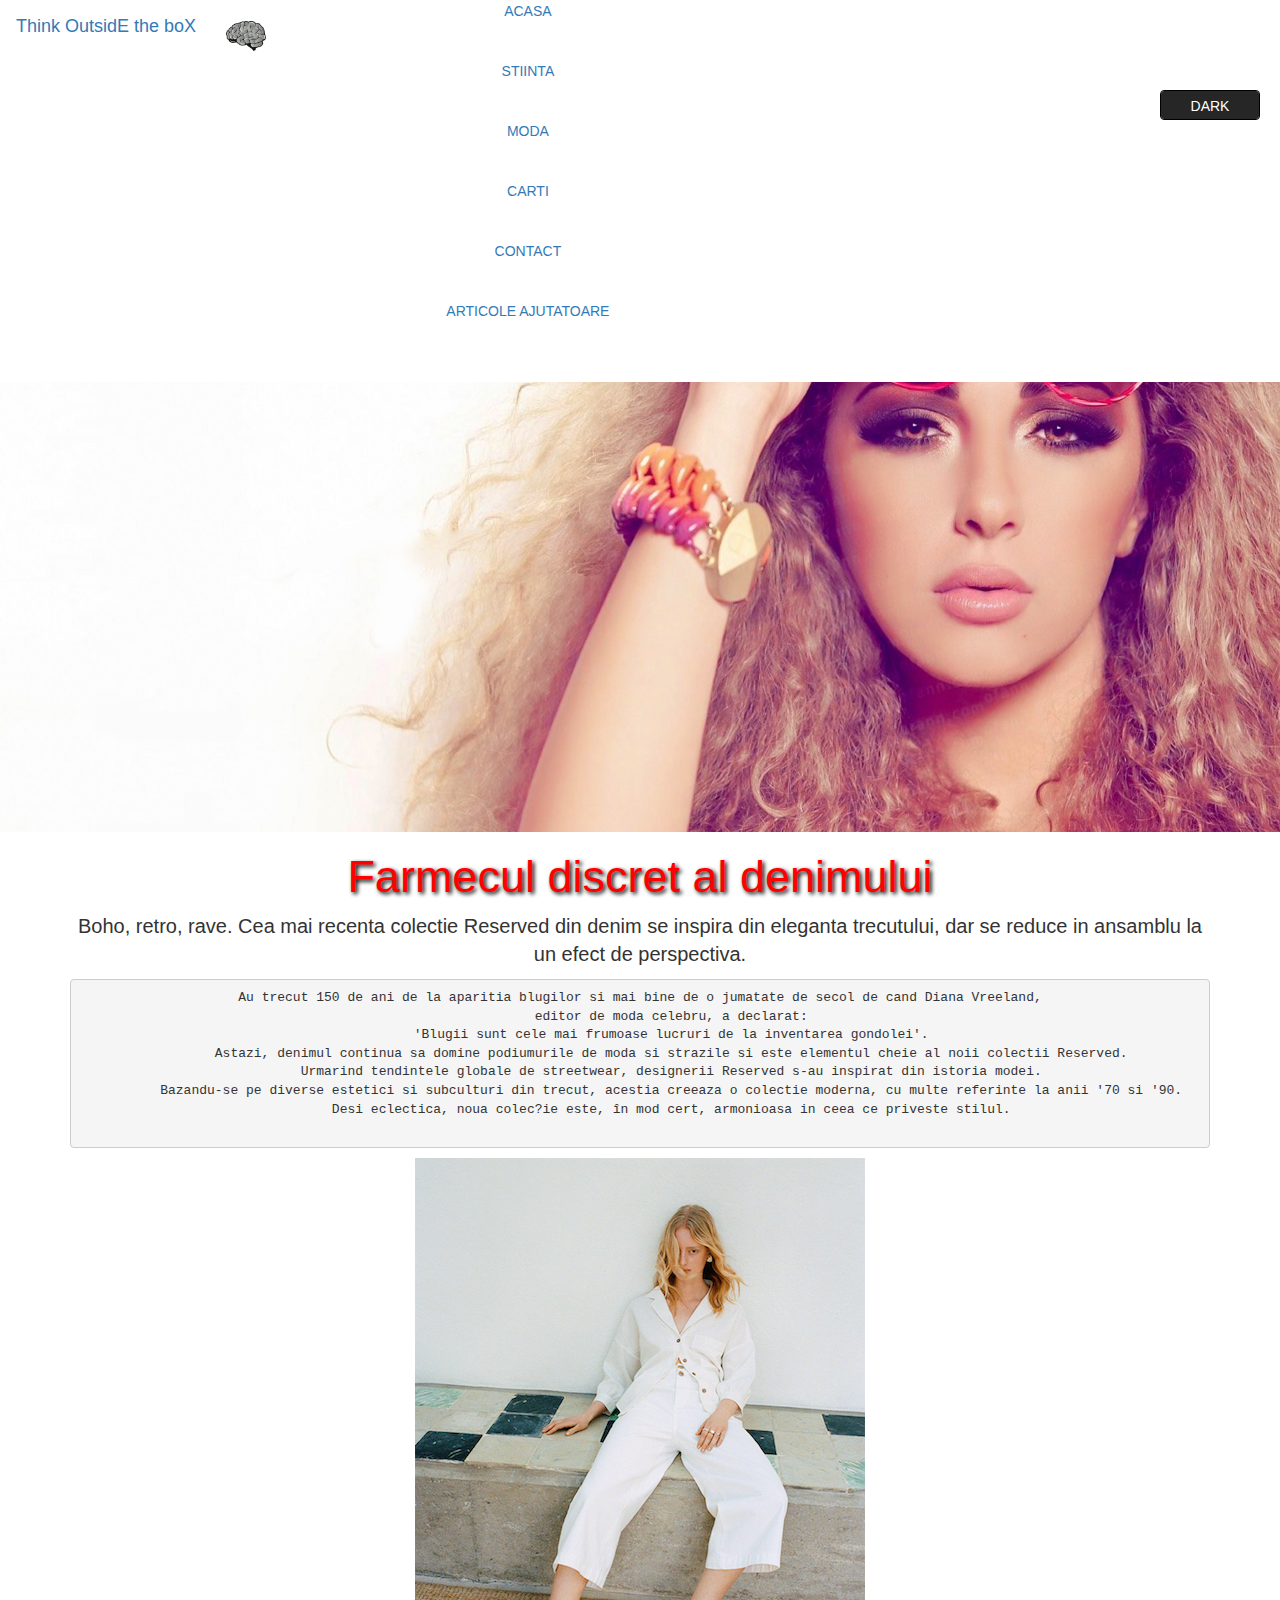
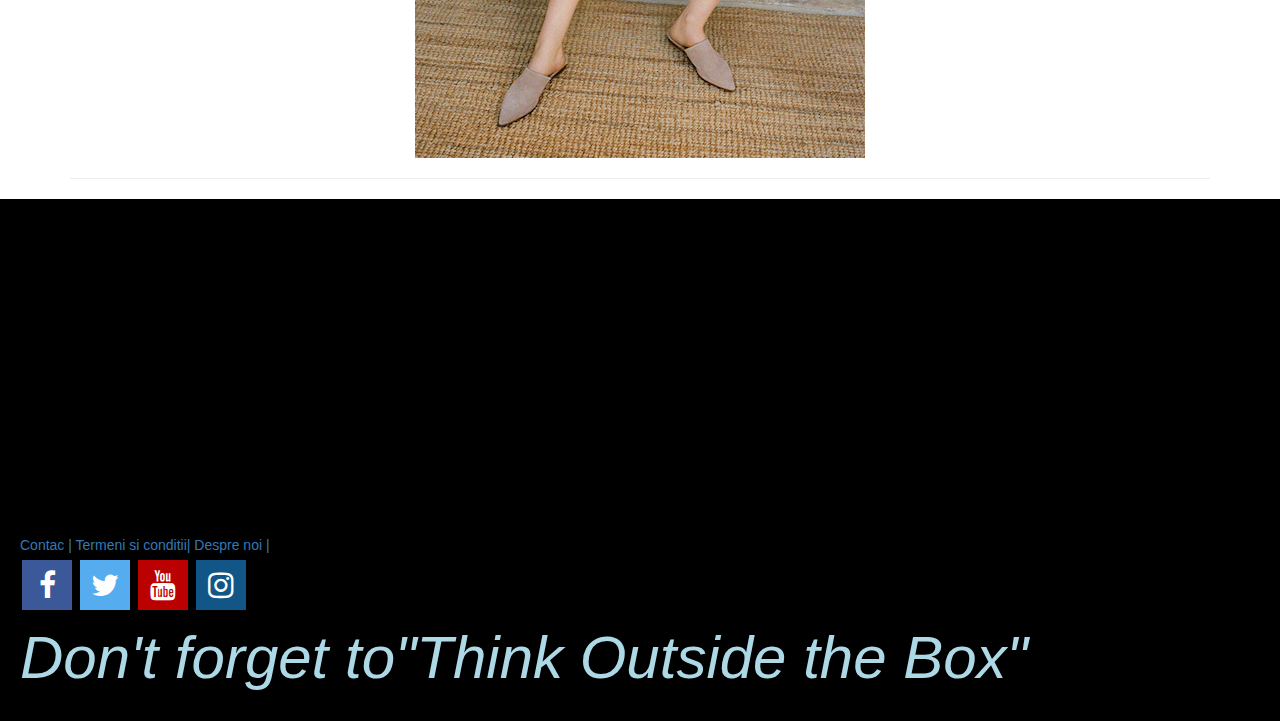
<file: moda.html>
<!DOCTYPE html>
<html lang="ro">
<head>
    <title>Moda</title>
    <meta charset="utf-8">
    <meta name="viewport" content="width=device-width, initial-scale=1">
    <link rel="stylesheet" href="https://stackpath.bootstrapcdn.com/bootstrap/4.2.1/css/bootstrap.min.css" integrity="sha384-GJzZqFGwb1QTTN6wy59ffF1BuGJpLSa9DkKMp0DgiMDm4iYMj70gZWKYbI706tWS" crossorigin="anonymous">
    <link rel="stylesheet" href="https://maxcdn.bootstrapcdn.com/bootstrap/3.4.0/css/bootstrap.min.css">
    <link rel="stylesheet" href="https://cdnjs.cloudflare.com/ajax/libs/font-awesome/4.7.0/css/font-awesome.min.css">
    <link rel="stylesheet" href="https://www.w3schools.com/w3css/4/w3.css">
    <link rel="stylesheet" href="https://maxcdn.bootstrapcdn.com/bootstrap/3.4.0/css/bootstrap.min.css">

    <link rel="shortcut icon" href="brain-316410/favicon.ico" type="image/ico">
    <link rel="stylesheet" href="css/style5.css">

</head>
<style>

    .bg {
        /* The image used */
        background-image: url(img/girl.jpg);

        /* Full height */
        height: 50%;

        /* Center and scale the image nicely */
        background-position: center;
        background-repeat: no-repeat;
        background-size: cover;
    }
</style>
<body>
<header>
    <div id="menu">

        <nav class="navbar navbar-expand-sm bg-dark navbar-dark">
            <a class="navbar-brand" href="index.html">Think OutsidE the boX</a>

            <a class="navbar-brand" href="index.html">
                <img src="brain-316410/brain-512-316410.png" alt="logo" style="width:40px;">
            </a>


            <ul class="navbar-nav">
                <li class="nav-item">
                    <a class="nav-link" href="index.html">Acasa</a>
                </li>
                <li class="nav-item">
                    <a class="nav-link" href="stiinta.html">Stiinta</a>
                </li>
                <li class="nav-item">
                    <a class="nav-link" href="moda.html">Moda</a>
                </li>
                <li class="nav-item">
                    <a class="nav-link" href="carti.html">Carti</a>
                </li>
                <li class="nav-item">
                    <a class="nav-link" href="contact.html">Contact</a>
                </li>
                <li class="nav-item dropdown">
                    <a class="nav-link dropdown-toggle" href="#" id="navbardrop" data-toggle="dropdown">
                        Articole ajutatoare
                    </a>
                    <div class="dropdown-menu">
                        <a class="dropdown-item" href="#">Articole 2017</a>
                        <a class="dropdown-item" href="#">Articole 2018</a>
                        <a class="dropdown-item" href="articole2019.html">Articole 2019</a>
                    </div>

                </li>
            </ul>

        </nav>
    </div>
</header>

<div class="bg"></div>


<section>
<div class="container">
    <h1>Farmecul discret al denimului</h1>

    <p>Boho, retro, rave. Cea mai recenta colectie Reserved din denim se inspira din eleganta trecutului, dar se reduce in ansamblu la un efect de perspectiva.</p>
    <pre>
Au trecut 150 de ani de la aparitia blugilor si mai bine de o jumatate de secol de cand Diana Vreeland,
        editor de moda celebru, a declarat:
        'Blugii sunt cele mai frumoase lucruri de la inventarea gondolei'.
        Astazi, denimul continua sa domine podiumurile de moda si strazile si este elementul cheie al noii colectii Reserved.
        Urmarind tendintele globale de streetwear, designerii Reserved s-au inspirat din istoria modei.
        Bazandu-se pe diverse estetici si subculturi din trecut, acestia creeaza o colectie moderna, cu multe referinte la anii '70 si '90.
        Desi eclectica, noua colec?ie este, în mod cert, armonioasa in ceea ce priveste stilul.

</pre>
    <img src="img/denim.jpg" width="450" height="600" alt="denim">


    <hr>
</div>
</section>
<footer>
    <div class="mapouter">
        <div class="gmap_canvas">
            <iframe width="559" height="316" id="gmap_canvas" src="https://maps.google.com/maps?q=bucuresti&t=&z=15&ie=UTF8&iwloc=&output=embed" frameborder="0" scrolling="no" marginheight="0" marginwidth="0"></iframe>
            <a href="https://www.pureblack.de">Think Outside The Box</a>
        </div></div>

    <span> <a href="contact.html"> Contac |</a></span>
    <span><a href="/"> Termeni si conditii| </a></span>
    <span><a href="/"> Despre noi | </a></span>
    <section>
        <a href="#" class="fa fa-facebook"></a>
        <a href="#" class="fa fa-twitter"></a>
        <a href="#" class="fa fa-youtube"></a>
        <a href="#" class="fa fa-instagram"></a>
    </section>
    <i class="material-icons" style="font-size:60px;color:lightblue;text-shadow:2px 2px 4px #000000;">Don't forget to"</i><i class="material-icons" style="font-size:60px;color:lightblue;text-shadow:2px 2px 4px #000000;">Think Outside the Box"</i>
</footer>

<ul class="mode-toggler">
    <li>
        <span>Dark</span>
        <span>Light</span>
    </li>
</ul>

<script src="https://ajax.googleapis.com/ajax/libs/jquery/3.3.1/jquery.min.js"></script>
<script src="https://maxcdn.bootstrapcdn.com/bootstrap/3.4.0/js/bootstrap.min.js"></script>
<script src="js/index.js"></script>

</body>
</html>
</file>
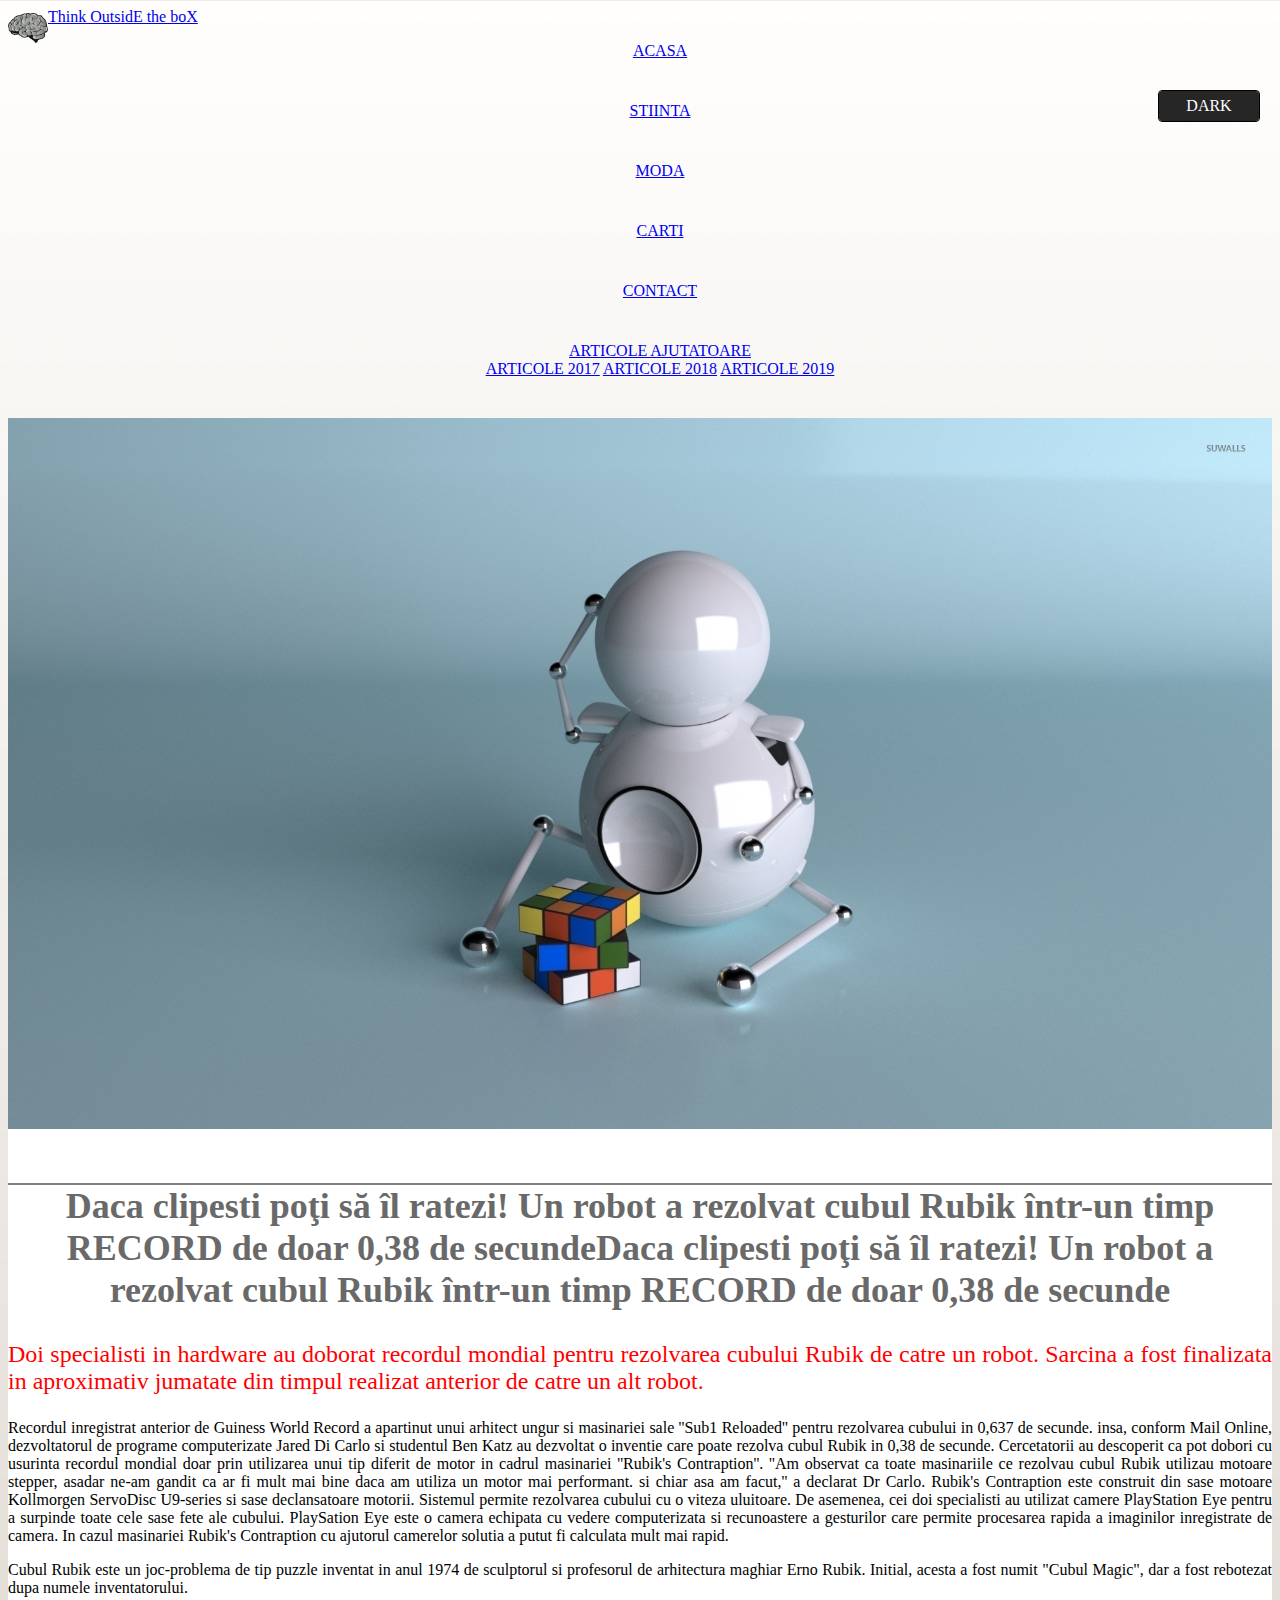
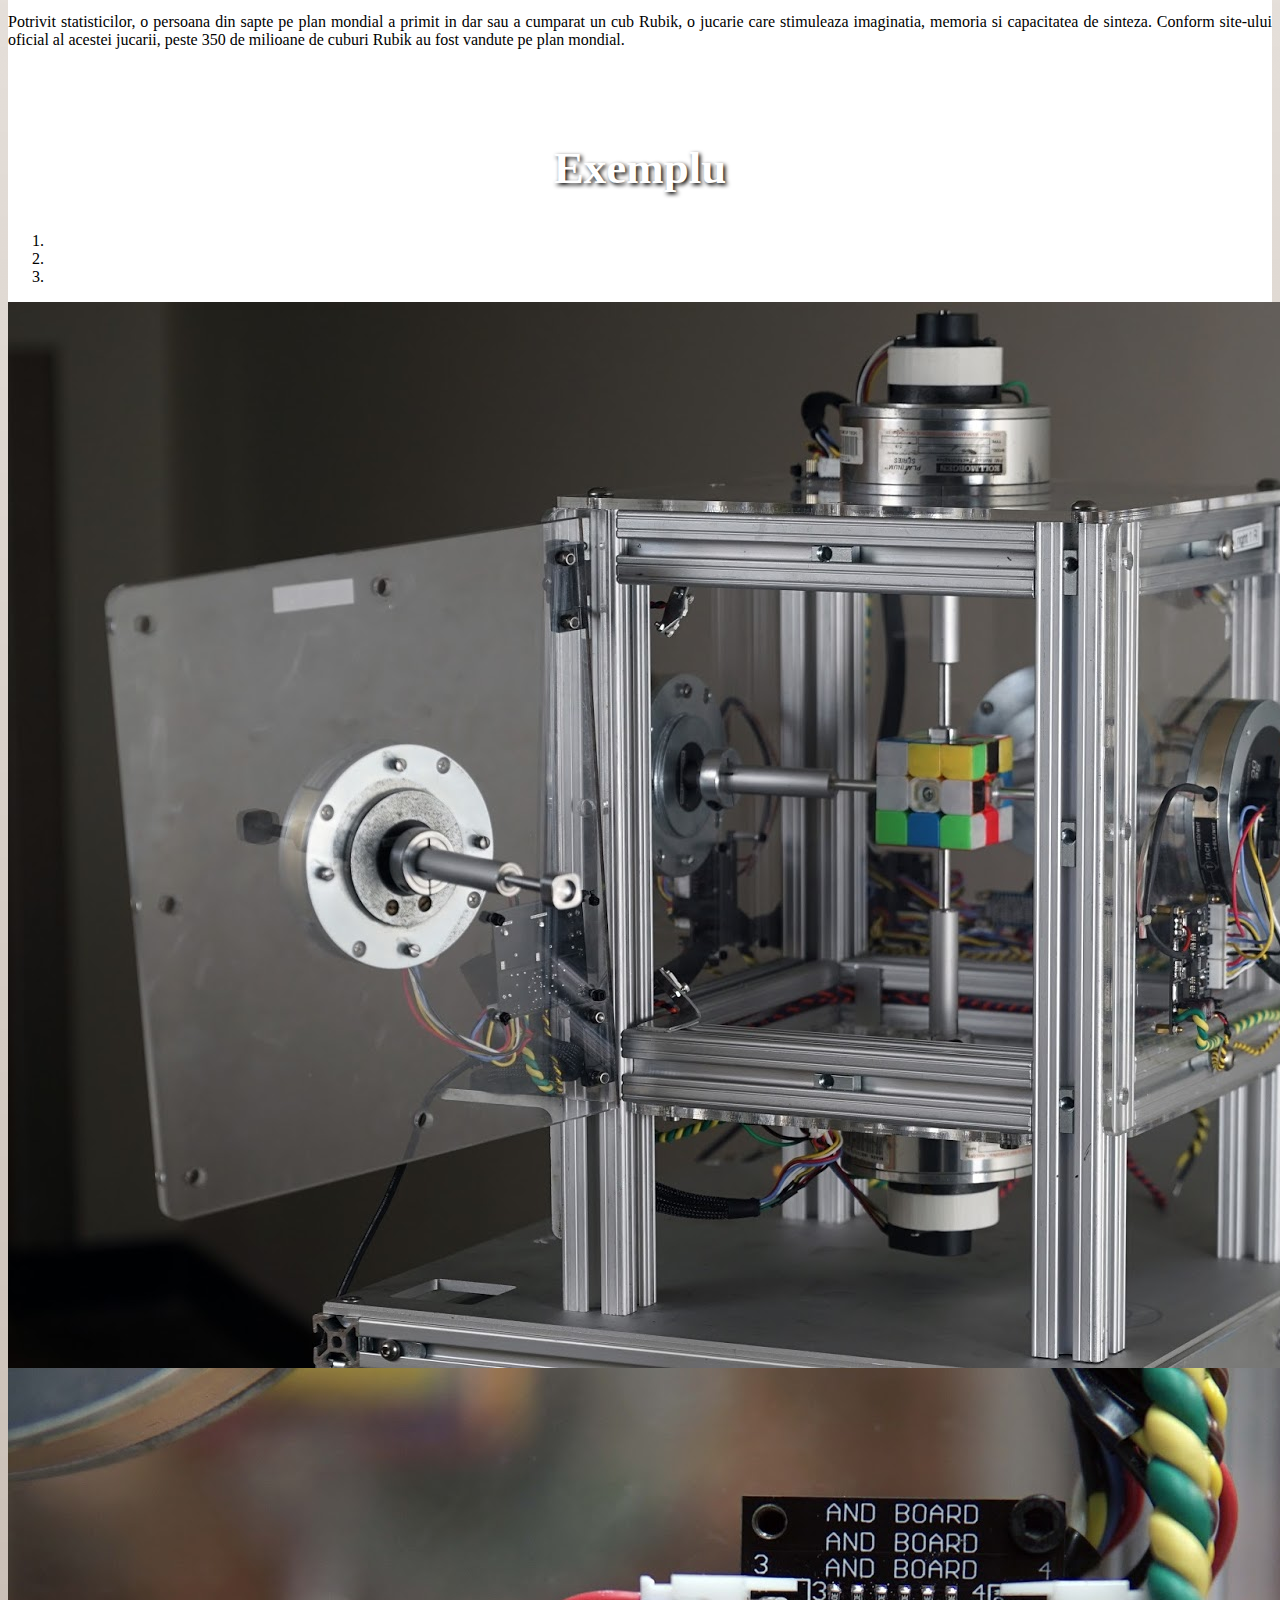
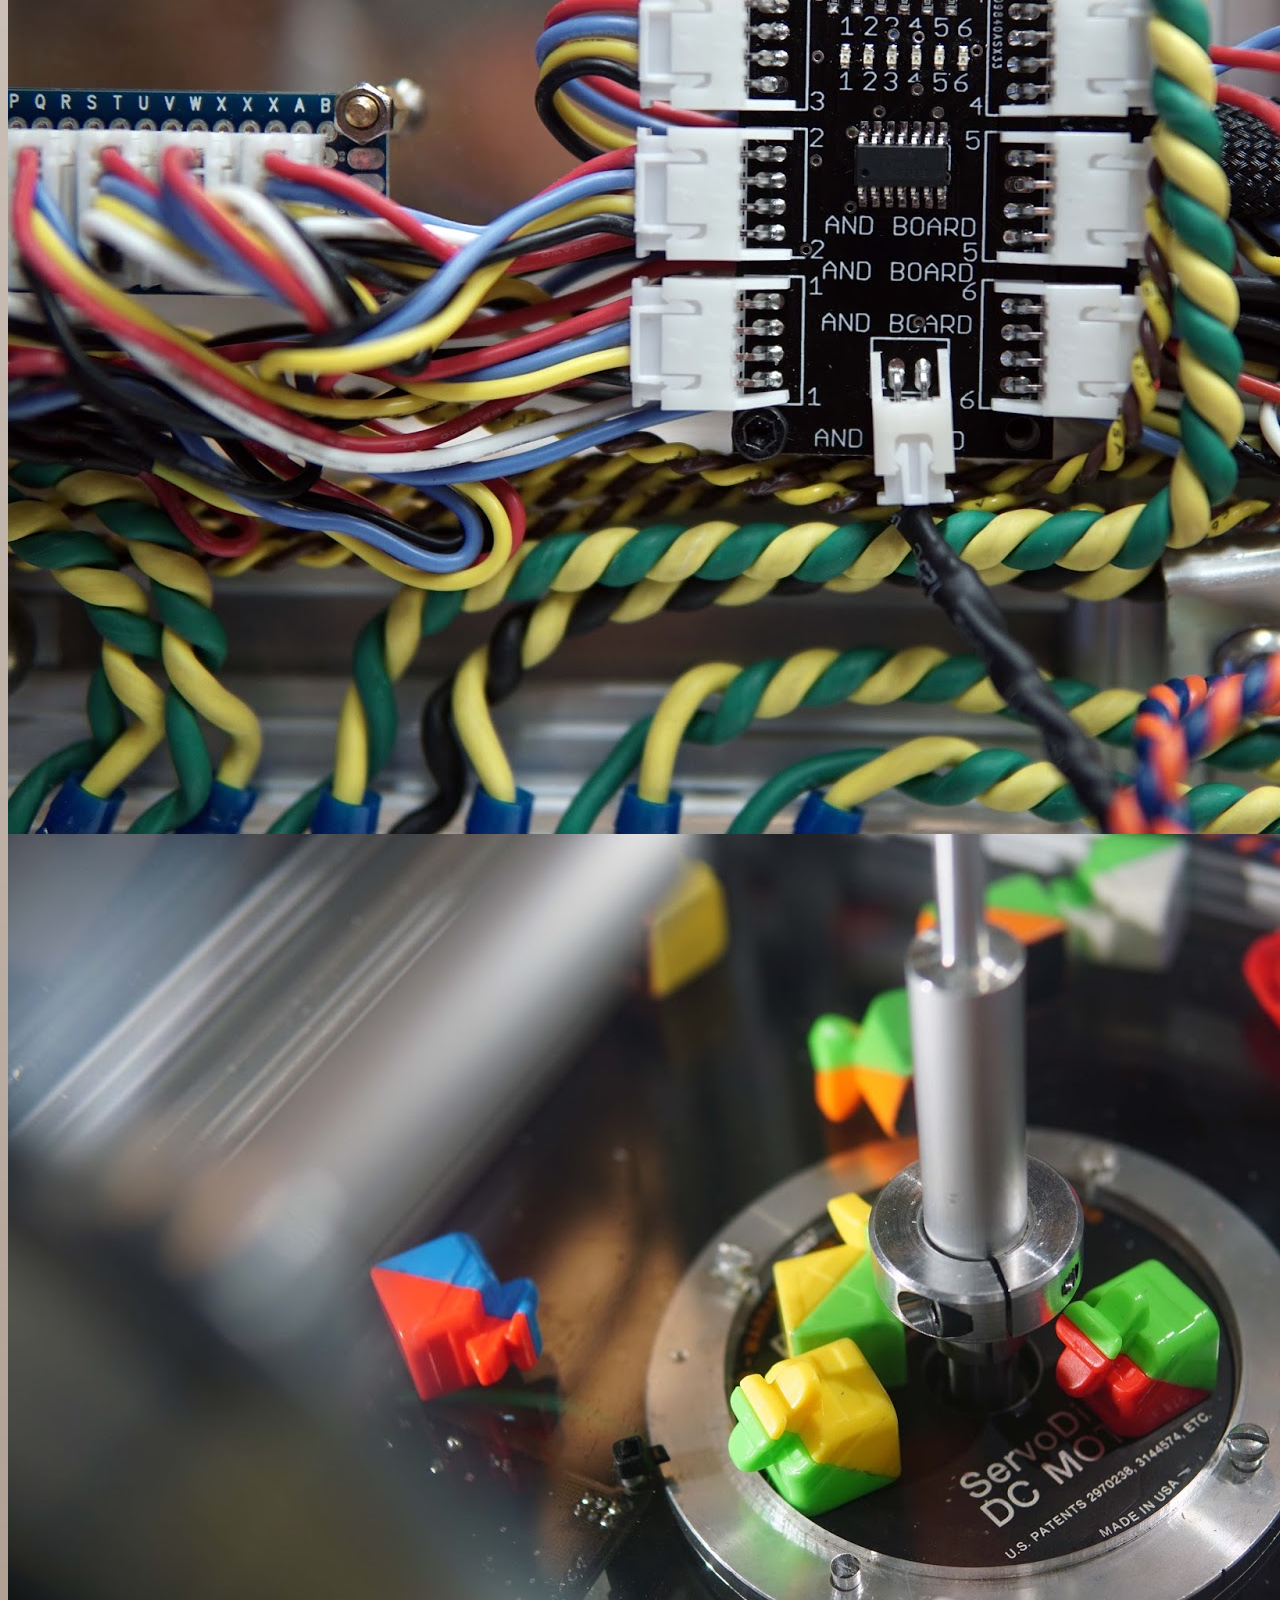
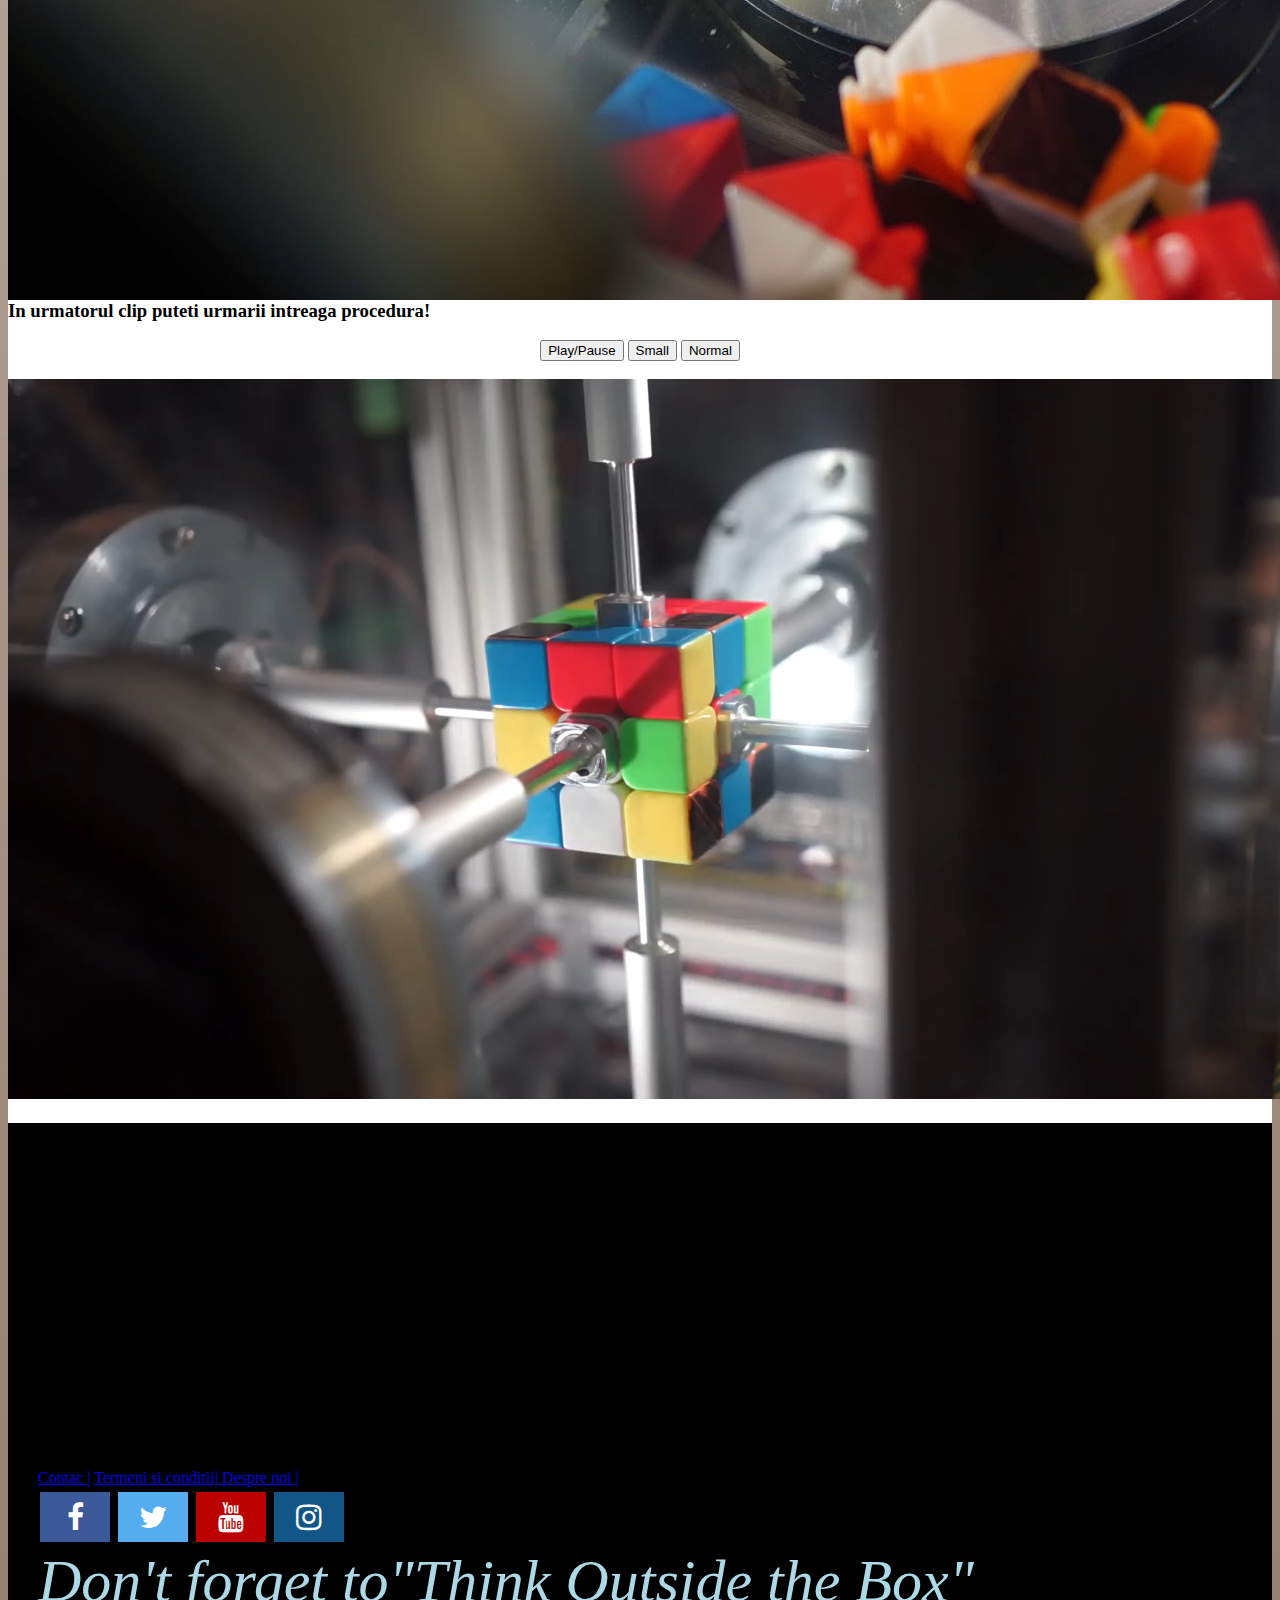
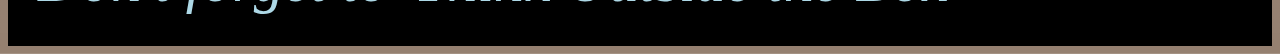
<file: stiinta.html>
<!DOCTYPE html>
<html lang="en">
<head>
    <title>Stiinta</title>

    <meta charset="utf-8">
    <meta name="viewport" content="width=device-width, initial-scale=1">
    <link rel="stylesheet" href="https://stackpath.bootstrapcdn.com/bootstrap/4.2.1/css/bootstrap.min.css"
          integrity="sha384-GJzZqFGwb1QTTN6wy59ffF1BuGJpLSa9DkKMp0DgiMDm4iYMj70gZWKYbI706tWS" crossorigin="anonymous">
    <link rel="stylesheet" href="https://cdnjs.cloudflare.com/ajax/libs/font-awesome/4.7.0/css/font-awesome.min.css">

    <link rel="shortcut icon" href="brain-316410/favicon.ico" type="image/ico">
    <link rel="stylesheet" href="css/style.css">


</head>

<body>

<header>


    <nav class="navbar navbar-expand-sm bg-dark navbar-dark">
        <a class="navbar-brand" href="index.html">Think OutsidE the boX</a>

        <a class="navbar-brand" href="index.html">
            <img src="brain-316410/brain-512-316410.png" alt="logo" style="width:40px;">
        </a>


        <ul class="navbar-nav">
            <li class="nav-item">
                <a class="nav-link" href="index.html">Acasa</a>
            </li>
            <li class="nav-item">
                <a class="nav-link" href="stiinta.html">Stiinta</a>
            </li>
            <li class="nav-item">
                <a class="nav-link" href="moda.html">Moda</a>
            </li>
            <li class="nav-item">
                <a class="nav-link" href="carti.html">Carti</a>
            </li>
            <li class="nav-item">
                <a class="nav-link" href="contact.html">Contact</a>
            </li>
            <li class="nav-item dropdown">
                <a class="nav-link dropdown-toggle" href="#" id="navbardrop" data-toggle="dropdown">
                    Articole ajutatoare
                </a>
                <div class="dropdown-menu">
                    <a class="dropdown-item" href="#">Articole 2017</a>
                    <a class="dropdown-item" href="#">Articole 2018</a>
                    <a class="dropdown-item" href="articole2019.html">Articole 2019</a>
                </div>

            </li>
        </ul>

    </nav>


</header>

<!--
   <div class="container">
       <div class="row test">
           <div class="col-lg-12">
               <p> Lungime full </p>
           </div>
           <div class="col-lg-6">jumate </div>
           <div class="col-lg-6"> jumate</div>

           <div class="col-lg-4"> 3 </div>
           <div class="col-lg-4"> 3 </div>
            <div class="col-lg-4"> 3 </div>
       </div>
   </div>
-->
<div class="article">

    <div class="full-image">
        <img src="img/robop.jpg" alt="imagine robot">
    </div>

    <div class="container">
        <div class="row">
            <div class="col-lg-12">
                <div class="content-new">
                    <h1 class="content-title">Daca clipesti poţi să îl ratezi! Un robot a rezolvat cubul Rubik într-un
                        timp RECORD de doar
                        0,38 de secundeDaca clipesti poţi să îl ratezi! Un robot a rezolvat cubul Rubik într-un timp
                        RECORD de doar 0,38 de secunde</h1>

                    <p>
                        Doi specialisti in hardware au doborat recordul mondial pentru rezolvarea cubului Rubik de catre
                        un robot. Sarcina a fost finalizata in aproximativ jumatate din timpul realizat anterior de
                        catre un alt robot.
                    </p>
                    <p>
                        Recordul inregistrat anterior de Guiness World Record a apartinut unui arhitect ungur si
                        masinariei sale ''Sub1 Reloaded'' pentru rezolvarea cubului in 0,637 de secunde. insa, conform
                        Mail Online, dezvoltatorul de programe computerizate Jared Di Carlo si studentul Ben Katz au
                        dezvoltat o inventie care poate rezolva cubul Rubik in 0,38 de secunde.
                        Cercetatorii au descoperit ca pot dobori cu usurinta recordul mondial doar prin utilizarea unui
                        tip diferit de motor in cadrul masinariei ''Rubik's Contraption''. ''Am observat ca toate
                        masinariile ce rezolvau cubul Rubik utilizau motoare stepper, asadar ne-am gandit ca ar fi mult
                        mai bine daca am utiliza un motor mai performant. si chiar asa am facut,'' a declarat Dr Carlo.
                        Rubik's Contraption este construit din sase motoare Kollmorgen ServoDisc U9-series si sase
                        declansatoare motorii. Sistemul permite rezolvarea cubului cu o viteza uluitoare. De asemenea,
                        cei doi specialisti au utilizat camere PlayStation Eye pentru a surpinde toate cele sase fete
                        ale cubului. PlaySation Eye este o camera echipata cu vedere computerizata si recunoastere a
                        gesturilor care permite procesarea rapida a imaginilor inregistrate de camera. In cazul
                        masinariei Rubik's Contraption cu ajutorul camerelor solutia a putut fi calculata mult mai
                        rapid.
                    </p>
                    <p>
                        Cubul Rubik este un joc-problema de tip puzzle inventat in anul 1974 de sculptorul si profesorul
                        de arhitectura maghiar Erno Rubik. Initial, acesta a fost numit "Cubul Magic", dar a fost
                        rebotezat dupa numele inventatorului.
                    </p>
                    <p>
                        Potrivit statisticilor, o persoana din sapte pe plan mondial a primit in dar sau a cumparat un
                        cub Rubik, o jucarie care stimuleaza imaginatia, memoria si capacitatea de sinteza. Conform
                        site-ului oficial al acestei jucarii, peste 350 de milioane de cuburi Rubik au fost vandute pe
                        plan mondial.
                    </p>
                </div>
            </div>
            <div class="col-lg-12">
                <div class="content-new">
                    <h2>Exemplu</h2>
                    <div id="myCarousel" class="carousel slide" data-ride="carousel">

                        <ol class="carousel-indicators">
                            <li data-target="#myCarousel" data-slide-to="0" class="active"></li>
                            <li data-target="#myCarousel" data-slide-to="1"></li>
                            <li data-target="#myCarousel" data-slide-to="2"></li>
                        </ol>


                        <div class="carousel-inner">

                            <div class="carousel-item active">
                                <img class="d-block w-100" src="img/DSC05642.JPG" alt="Robot1">

                            </div>

                            <div class="carousel-item">
                                <img class="d-block w-100" src="img/DSC01526.JPG" alt="Robot2">

                            </div>

                            <div class="carousel-item">
                                <img class="d-block w-100" src="img/cube.JPG" alt="Robot3">

                            </div>

                        </div>

                        <a class="carousel-control-prev" href="#myCarousel" role="button" data-slide="prev">
                            <span class="carousel-control-prev-icon" aria-hidden="true"></span>
                            <span class="sr-only">Previous</span>
                        </a>
                        <a class="carousel-control-next" href="#myCarousel" role="button" data-slide="next">
                            <span class="carousel-control-next-icon" aria-hidden="true"></span>
                            <span class="sr-only">Next</span>
                        </a>
                    </div>
                </div>
            </div>
            <div class="col-lg-12">
                <div class="content-new">
                    <h3>In urmatorul clip puteti urmarii intreaga procedura!</h3>
                    <div class="video">
                        <div style="text-align:center">
                            <button onclick="playPause()">Play/Pause</button>
                            <button onclick="makeSmall()">Small</button>
                            <button onclick="makeNormal()">Normal</button>
                            <br><br>
                        </div>
                        <video width="1280" height="720"  id="video1">
                            <source src="video/video-1551810342.mp4" type="video/mp4">
                            <source src="video/video-1551810342.mp4" type="video/ogg">
                            In exemplul de mai jos puteti vedea cum functioneaza.
                        </video>
                    </div>
                </div>
            </div>
        </div>
    </div>
</div>

<!--<footer>
    <div class="container">
        <div class="row">
            <div class="col-md-6 col-xs-12">
                <h5> Sportivi Romani celebri </h5>
                <ul class="custom-ul">
                    <li>Nadia Comaneci</li>
                    <li>Gica Hagi</li>
                    <li>Gica Popescu</li>
                </ul>
            </div>
            <div class="col-md-6 col-xs-12">

            </div>
        </div>
    </div>
</footer> -->
<footer>
    <div class="mapouter">
        <div class="gmap_canvas">
            <iframe width="559" height="316" id="gmap_canvas" src="https://maps.google.com/maps?q=bucuresti&t=&z=15&ie=UTF8&iwloc=&output=embed" frameborder="0" scrolling="no" marginheight="0" marginwidth="0"></iframe>
        </div></div>

    <span> <a href="contact.html"> Contac |</a></span>
    <span><a href="/"> Termeni si conditii| </a></span>
    <span><a href="/"> Despre noi | </a></span>
    <section>
        <a href="#" class="fa fa-facebook"></a>
        <a href="#" class="fa fa-twitter"></a>
        <a href="#" class="fa fa-youtube"></a>
        <a href="#" class="fa fa-instagram"></a>
    </section>
    <i class="material-icons" style="font-size:60px;color:lightblue;text-shadow:2px 2px 4px #000000;">Don't forget to"</i><i class="material-icons" style="font-size:60px;color:lightblue;text-shadow:2px 2px 4px #000000;">Think Outside the Box"</i>
</footer>


<ul class="mode-toggler">
    <li>
        <span>Dark</span>
        <span>Light</span>
    </li>
</ul>

<script src="https://ajax.googleapis.com/ajax/libs/jquery/3.3.1/jquery.min.js"></script>
<script src="https://cdnjs.cloudflare.com/ajax/libs/popper.js/1.12.9/umd/popper.min.js"
        integrity="sha384-ApNbgh9B+Y1QKtv3Rn7W3mgPxhU9K/ScQsAP7hUibX39j7fakFPskvXusvfa0b4Q"
        crossorigin="anonymous"></script>
<script src="https://maxcdn.bootstrapcdn.com/bootstrap/4.0.0/js/bootstrap.min.js"
        integrity="sha384-JZR6Spejh4U02d8jOt6vLEHfe/JQGiRRSQQxSfFWpi1MquVdAyjUar5+76PVCmYl"
        crossorigin="anonymous"></script>
<script src="js/index.js"></script>
<script type="text/javascript">

    var myVideo = document.getElementById("video1");

    function playPause() {
        if (myVideo.paused)
            myVideo.play();
        else
            myVideo.pause();
    }


    function makeSmall() {
        myVideo.width = 1020;
    }

    function makeNormal() {
        myVideo.width = 1280;
    }
</script>
</body>

</html>
</file>
<file: css/style.css>
#content{
    float:left;
    width:100%;

    padding:5%;
    -webkit-box-sizing: border-box;
    -moz-box-sizing: border-box;
    box-sizing: border-box;



}


footer{

    padding: 30px;
    background-color: black;
    color: white;

    clear: both;

}
aside ul li{
    text-decoration: none;
}
p{

    font-size: 20px;

    text-align: justify;

}
img{
    float: left;
}
footer ul li {
    list-style: none;
    text-align: center;

}




body {
    background: rgb(149,128,112);
    background: linear-gradient(0deg, rgba(149,128,112,1) 0%, rgba(255,253,248,0.40940126050420167) 100%);
    font-weight: 400; }
h1{
    text-align: center;
    text-decoration: underline;
    color: dimgrey;
    font-size: 40px;
    border: 2px solid gray;
    border-right: 0px;
    border-left: 0px;
    border-bottom: 0px;

}
#page {
    margin-top: -20px;
}
.fa {
    padding: 10px;
    font-size: 30px;
    width: 50px;
    text-align: center;
    text-decoration: none;
    margin: 5px 2px;
}

.fa:hover {
    opacity: 0.7;
}

.fa-facebook {
    background: #3B5998;
    color: white;
}

.fa-twitter {
    background: #55ACEE;
    color: white;
}



.fa-youtube {
    background: #bb0000;
    color: white;
}
.fa-instagram {
    background: #125688;
    color: white;
}
h2 {
    font-size: 45px;
    text-align: center;

    color: white;
    text-shadow: 2px 2px 4px #000000;
}



section.dark{
    background:#262626;
    color:#fff;
}
.article.dark {
    background:#262626;
}
.article.dark * {
    color: #ffffff;
}

ul.mode-toggler{
    position:absolute;
    top:90px;
    right:20px;
    margin:0;
    padding:0px;
    width:100px;
    height:30px;
    z-index:1;
    border:1px solid #000;
    border-radius:4px;
    cursor:pointer;
    overflow:hidden;
}

ul.mode-toggler.active{
    border-color:#fff;
}

ul li{
    list-style:none;
    width:100%;
    height:60px;
    text-align:center;
    text-transform:uppercase;
    transition:0.5s;
}

ul.mode-toggler.active li{
    transform:translateY(-30px);
}

ul li span{
    display:block;
    width:100%;
    height:30px;
    line-height:30px;
    color:#262626;
    background:#fff;
}

ul li span:nth-child(1){
    background:#262626;
    color:#fff;
}

.row.test > div {
    padding: 50px;
    margin: 20px 0 0 0;
}

.full-image img {
    width: 100%;
    float: none;
}

.content-new {
    display: block;
    position: relative;
}
.article {
    background: #ffffff;
}
.content-new {
    padding: 20px 0; /* cand sunt doar doua - prima valoare pune si sus si jos */
}
.content-new p {
    text-align: justify;
    font-size: 16px;
}
.content-new h2 {
    font-size: 45px;
    text-align: center;
    color: white;
    text-shadow: 2px 2px 4px #000000;
}
h1.content-title + p {
    color: red;
    font-size: 24px;
}
h1.content-title {
    font-size: 36px;
    text-decoration: none;
    margin: 30px 0;
}
footer ul.custom-ul {
    list-style: none;
    list-style-type: none;
    padding: 0;
}
footer ul.custom-ul li {
    text-align: left;
    padding: 0;
    height: auto;
    margin: 0;
}

.mapouter{text-align:right;height:316px;width:559px;}
.gmap_canvas {overflow:hidden;background:none;height:316px;width:559px;}
</file>
<file: css/articole2019.css>
footer{

    padding: 20px;
    background-color: black;
    color: white;

    clear: both;

}
footer ul li{
    list-style: none;
}
.fa {
    padding: 10px;
    font-size: 30px;
    width: 50px;
    text-align: center;
    text-decoration: none;
    margin: 5px 2px;
}

.fa:hover {
    opacity: 0.7;
}

.fa-facebook {
    background: #3B5998;
    color: white;
}

.fa-twitter {
    background: #55ACEE;
    color: white;
}



.fa-youtube {
    background: #bb0000;
    color: white;
}
.fa-instagram {
    background: #125688;
    color: white;}
.mapouter{text-align:right;height:316px;width:559px;}
.gmap_canvas {overflow:hidden;background:none!important;height:316px;width:559px;}


.navbar-nav{
    padding: 8px;
    margin: 5px;
}

.nav-item{
    display: inline;
    margin-right: 45px;
    font-size: 15px;
    text-transform: uppercase;
}
.navbar-brand{
    font-size: 32px;
}
body {
    background: rgb(149,128,112);
    background: linear-gradient(0deg, rgba(149,128,112,1) 0%, rgba(255,253,248,0.40940126050420167) 100%);
    font-weight: 400; }

#content{
    float:left;
    width:100%;

    padding:5%;
    -webkit-box-sizing: border-box;
    -moz-box-sizing: border-box;
    box-sizing: border-box;



}

ul>li{
    list-style: none;
    text-decoration: none;
    font-size: 16px;

}
li>a{
    color: black;
}
li>a:hover{
    color: red;
}
h1 {
    font-size: 45px;
    text-align: left;
    color: white;
    text-shadow: 2px 2px 4px #000000;
}
</file>
<file: css/style4.css>
body {
    background: rgb(149,128,112);
    background: linear-gradient(0deg, rgba(149,128,112,1) 0%, rgba(255,253,248,0.40940126050420167) 100%);
}


#page {
    width: 100%;
    padding: 3%;

    -webkit-box-sizing: border-box;
    -moz-box-sizing: border-box;
    box-sizing: border-box;
}

img{
    float:left;

}
article p::first-letter {
    font-size: 40px;
    color: red;

}


input::-moz-placeholder{
    color: blue;
}
article::before{
    content: "*";
}
article::after{
    content: "*";
}



div p{
    font-size: 20px;
}

body {
    background: rgb(149,128,112);
    background: linear-gradient(0deg, rgba(149,128,112,1) 0%, rgba(255,253,248,0.40940126050420167) 100%);
    font-weight: 400; }
div> footer{

    padding: 10px;
    background-color: black;
    color: white;

    clear: both;

}
ul li {
    list-style: none;
}
.fa {
    padding: 10px;
    font-size: 30px;
    width: 50px;
    text-align: center;
    text-decoration: none;
    margin: 5px 2px;
}

.fa:hover {
    opacity: 0.7;
}

.fa-facebook {
    background: #3B5998;
    color: white;
}

.fa-twitter {
    background: #55ACEE;
    color: white;
}



.fa-youtube {
    background: #bb0000;
    color: white;
}
.fa-instagram {
    background: #125688;
    color: white;
}
#last{

    padding: 20px;
    background-color: black;
    color: white;
    clear: both;

}
p::first-line{
    font-size: 25px;
    color: blueviolet;
}
p{
    text-align: justify;
}

section.dark{
    background:#262626;
    color:#fff;
}

ul.mode-toggler{
    position:absolute;
    top:90px;
    right:20px;
    margin:0;
    padding:0px;
    width:100px;
    height:30px;
    z-index:1;
    border:1px solid #000;
    border-radius:4px;
    cursor:pointer;
    overflow:hidden;
}

ul.mode-toggler.active{
    border-color:#fff;
}

ul li{
    list-style:none;
    width:100%;
    height:60px;
    text-align:center;
    text-transform:uppercase;
    transition:0.5s;
}

ul.mode-toggler.active li{
    transform:translateY(-30px);
}

ul li span{
    display:block;
    width:100%;
    height:30px;
    line-height:30px;
    color:#262626;
    background:#fff;
}

ul li span:nth-child(1){
    background:#262626;
    color:#fff;
}
.dark{
    background:#262626;
    color:#fff;
}

.mapouter{text-align:right;height:316px;width:559px;}
.gmap_canvas {overflow:hidden;background:none!important;height:316px;width:559px;}
</file>
<file: css/style3.css>
ul li {
    list-style: none;
}
.fa {
    padding: 10px;
    font-size: 30px;
    width: 50px;
    text-align: center;
    text-decoration: none;
    margin: 5px 2px;
}

.fa:hover {
    opacity: 0.7;
}

.fa-facebook {
    background: #3B5998;
    color: white;
}

.fa-twitter {
    background: #55ACEE;
    color: white;
}



.fa-youtube {
    background: #bb0000;
    color: white;
}
.fa-instagram {
    background: #125688;
    color: white;
}
footer{

    padding: 20px;
    background-color: black;
    color: white;

    clear: both;

}

section.dark{
    background:#262626;
    color:#fff;
}

ul.mode-toggler{
    position:absolute;
    top:90px;
    right:20px;
    margin:0;
    padding:0px;
    width:100px;
    height:30px;
    z-index:1;
    border:1px solid #000;
    border-radius:4px;
    cursor:pointer;
    overflow:hidden;
}

ul.mode-toggler.active{
    border-color:#fff;
}

ul li{
    list-style:none;
    width:100%;
    height:60px;
    text-align:center;
    text-transform:uppercase;
    transition:0.5s;
}

ul.mode-toggler.active li{
    transform:translateY(-30px);
}

ul li span{
    display:block;
    width:100%;
    height:30px;
    line-height:30px;
    color:#262626;
    background:#fff;
}

ul li span:nth-child(1){
    background:#262626;
    color:#fff;
}
.dark{
    background:#262626;
    color:#fff;
}
.mapouter{text-align:right;height:316px;width:559px;}
.gmap_canvas {overflow:hidden;background:none!important;height:316px;width:559px;}
</file>
<file: css/style5.css>
body, html {
    height: 100%;
    margin: 0;
}


.container{
    text-align: center;

}


footer{

    padding: 20px;
    background-color: black;
    color: white;

    clear: both;

}
footer ul li{
    list-style: none;
}
p{

    font-size: 20px;
    text-align: center; }
.fa {
    padding: 10px;
    font-size: 30px;
    width: 50px;
    text-align: center;
    text-decoration: none;
    margin: 5px 2px;
}

.fa:hover {
    opacity: 0.7;
}

.fa-facebook {
    background: #3B5998;
    color: white;
}

.fa-twitter {
    background: #55ACEE;
    color: white;
}



.fa-youtube {
    background: #bb0000;
    color: white;
}
.fa-instagram {
    background: #125688;
    color: white;
}
  h1{
    font-size: 45px;
    text-align: center;
    color: red;
    text-shadow: 2px 2px 4px #000000;
    text-align: center;
}
h2{
    font-size: 45px;
    text-align: center;
    color: orangered;
    text-shadow: 2px 2px 4px #000000;
    text-align: center;
}
h3{
    font-size: 45px;
    text-align: center;
    color: blue;
    text-shadow: 2px 2px 4px #000000;
    text-align: center;
}


section.dark{
    background:#262626;
    color:#fff;
}

ul.mode-toggler{
    position:absolute;
    top:90px;
    right:20px;
    margin:0;
    padding:0px;
    width:100px;
    height:30px;
    z-index:1;
    border:1px solid #000;
    border-radius:4px;
    cursor:pointer;
    overflow:hidden;
}

ul.mode-toggler.active{
    border-color:#fff;
}

ul li{
    list-style:none;
    width:100%;
    height:60px;
    text-align:center;
    text-transform:uppercase;
    transition:0.5s;
}

ul.mode-toggler.active li{
    transform:translateY(-30px);
}

ul li span{
    display:block;
    width:100%;
    height:30px;
    line-height:30px;
    color:#262626;
    background:#fff;
}

ul li span:nth-child(1){
    background:#262626;
    color:#fff;
}
.mapouter{text-align:right;height:316px;width:559px;}
.gmap_canvas {overflow:hidden;background:none!important;height:316px;width:559px;}
</file>
